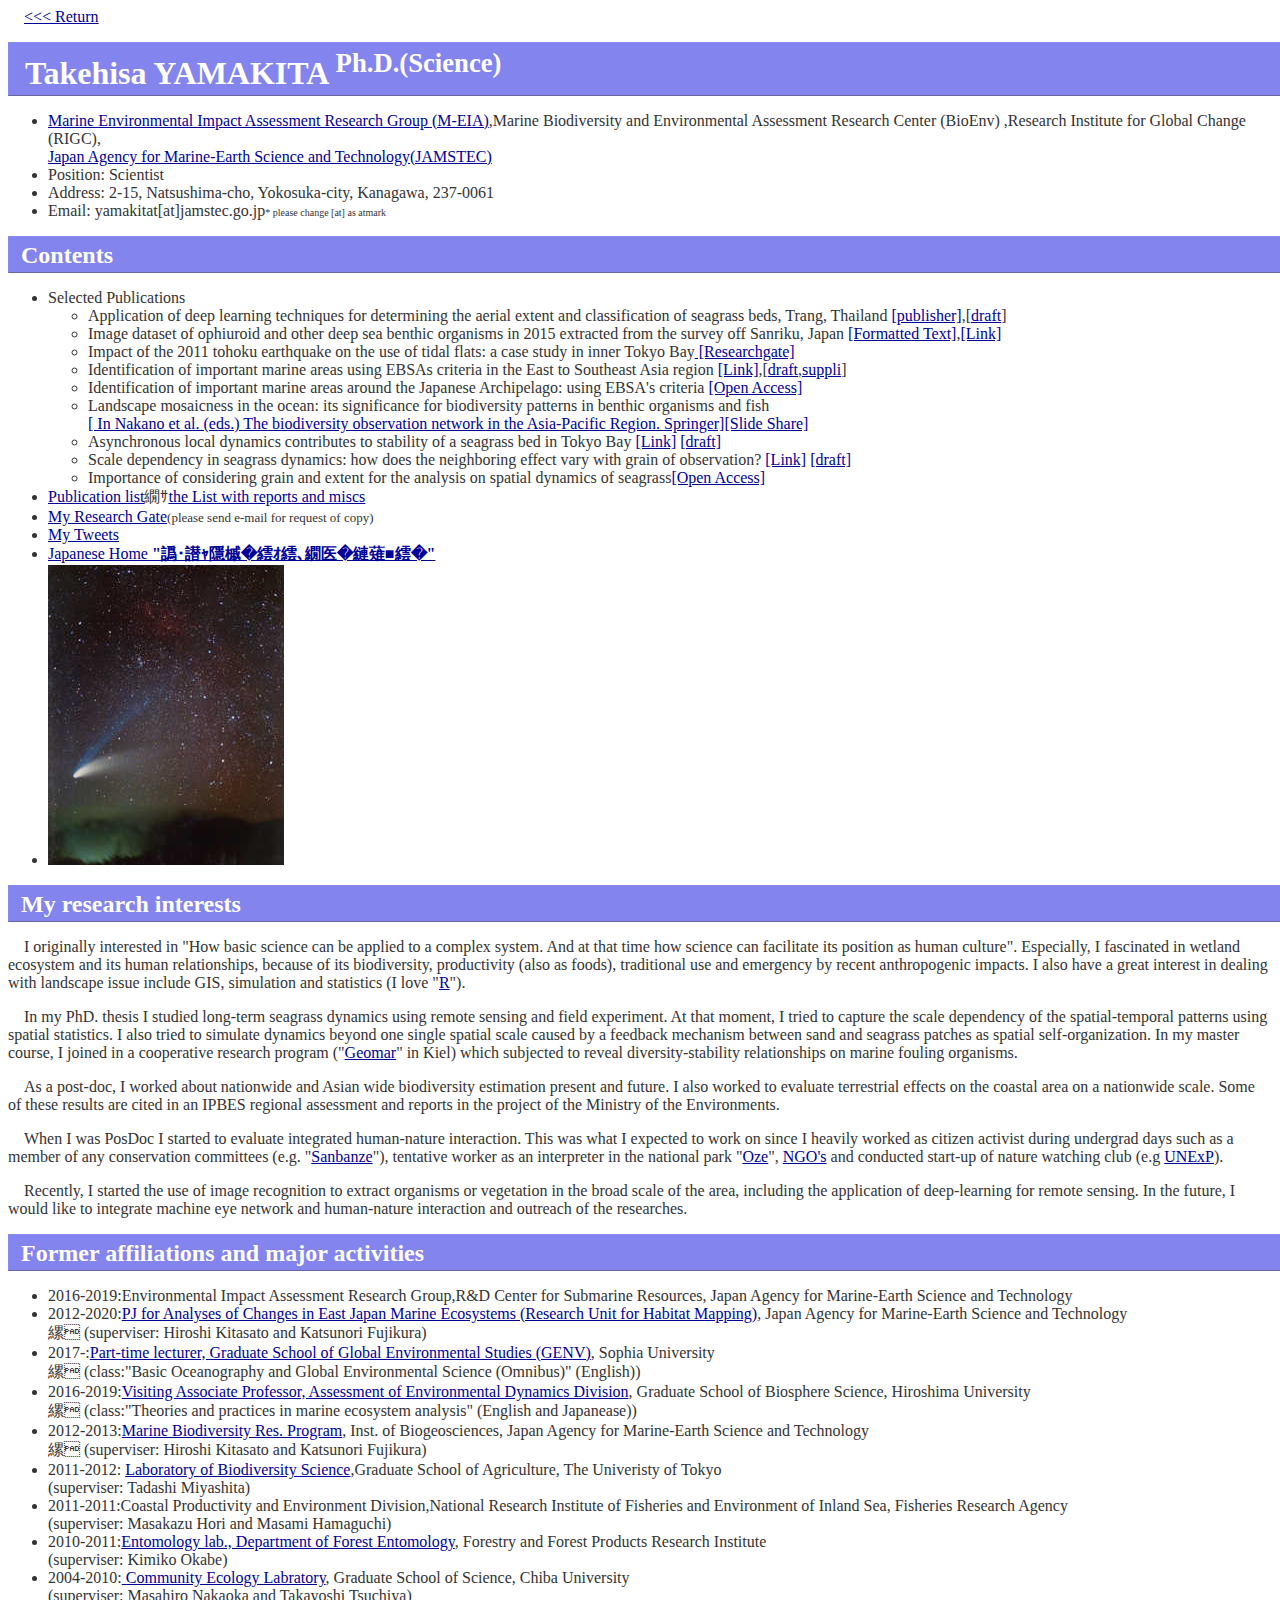
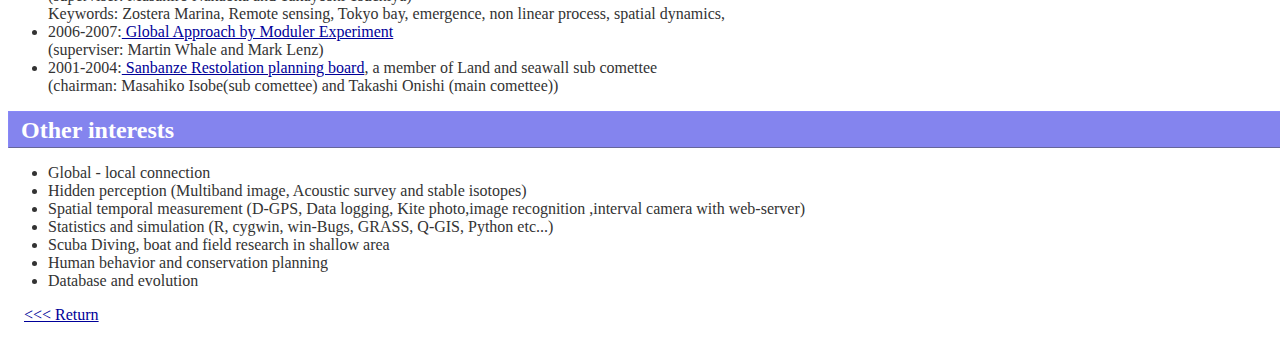
<file: index.html>
<html slick-uniqueid="3">
<head>
<!-- Google tag (gtag.js) -->
<script async src="https://www.googletagmanager.com/gtag/js?id=G-DTGRGFDF5R"></script>
<script>
  window.dataLayer = window.dataLayer || [];
  function gtag(){dataLayer.push(arguments);}
  gtag('js', new Date());

  gtag('config', 'G-DTGRGFDF5R');
</script>	
<meta http-equiv="Content-Type" content="text/html; charset=Shift_JIS">
<title>Takehisa Yamakita</title>
<meta keyword="Zostera Marina, EBSA, Tokyo bay, Marine policy,MPA, spatial dynamics,山北剛久">

<meta content="Takehisa Yamakita" name="Author">
<link rel="stylesheet" href="style.css">

</head>
<body>
        <p><a href="javascript:history.go(-1)"><<< Return</a></p>
        <h1>Takehisa YAMAKITA <sup>Ph.D.(Science)</sup></h1>
        <ul>
            <li><a href="https://www.jamstec.go.jp/bioenv/e/meia/">Marine Environmental Impact Assessment Research Group (M-EIA)</a>,Marine Biodiversity and Environmental Assessment Research Center (BioEnv) ,Research Institute for Global Change (RIGC), 
              <br><a href="https://www.jamstec.go.jp/e/">Japan Agency for Marine-Earth Science and Technology(JAMSTEC)</a></li>
            <li>Position: Scientist</li>
            <li>Address: 2-15, Natsushima-cho, Yokosuka-city, Kanagawa, 237-0061</li>
            <li>Email: yamakitat[at]jamstec.go.jp<font size="1">* please change [at] as atmark</font></li>
        </ul>
        <h2>Contents</h2>
        <ul>
            <li>Selected Publications
            <ul>
             <li>Application of deep learning techniques for determining the aerial extent and classification of seagrass beds, Trang, Thailand <a href="https://www.degruyter.com/view/j/botm">[publisher]</a>,[<a href="http://zostera.web.fc2.com/papers/Yamakita2019BotMar.pdf">draft</a>]</li>
              <li>Image dataset of ophiuroid and other deep sea benthic organisms in 2015 extracted from the survey off Sanriku, Japan 		<a href="https://www.researchgate.net/publication/323368210_Image_dataset_of_ophiuroid_and_other_deep_sea_benthic_organisms_in_2015_extracted_from_the_survey_off_Sanriku_Japan_by_the_research_following_the_Great_East_Japan_Earthquake_2011">[Formatted Text]</a>,<a href="https://link.springer.com/article/10.1007%2Fs11284-018-1571-7">[Link]</a><!-- <a href="http://db.cger.nies.go.jp/JaLTER/ER_DataPapers/archives/2018/ERDP-2018-02/metadata">[Main Text]</a>--> </li>
              <li>Impact of the 2011 tohoku earthquake on the use of tidal flats: a case study in inner Tokyo Bay<a href="https://www.researchgate.net/publication/319058896_Impact_of_the_2011_Tohoku_Earthquake_on_the_Use_of_Tidal_Flats_A_Case_Study_in_Inner_Tokyo_Bay?_iepl%5BviewId%5D=wQYFGghpmlr8d397R3mVTg81&_iepl%5BprofilePublicationItemVariant%5D=default&_iepl%5Bcontexts%5D%5B0%5D=prfpi&_iepl%5BtargetEntityId%5D=PB%3A319058896&_iepl%5BinteractionType%5D=publicationTitle"> [Researchgate]</a></li>
             <li>Identification of important marine areas using EBSAs criteria in the East to Southeast Asia region <a href="http://dx.doi.org/10.1016/j.marpol.2017.03.040">[Link]</a>,[<a href="http://zostera.web.fc2.com/papers/Yamakita2017JMPO_forprint_ss1.pdf">draft</a>,<a href="http://zostera.web.fc2.com/papers/Yamakita2017JMPO_forprint_ss2_supporting.pdf">suppli</a>]</li>
              <li>Identification of important marine areas around the Japanese Archipelago: using EBSA's criteria <a href="http://dx.doi.org/10.1016/j.marpol.2014.07.009">[Open Access]</a></li>
             <li>Landscape mosaicness in the ocean: its significance for biodiversity patterns in benthic organisms and fish <br>
              <a href="http://link.springer.com/chapter/10.1007%2F978-4-431-54783-9_7">[ In Nakano et al. (eds.) The biodiversity observation network in the Asia-Pacific Region. Springer]</a><a href="https://www.slideshare.net/takehisayamakita/landscape-mosaicness-in-the-ocean-its-significance-for-biodiversity-patterns-in-benthic-organisms-and-fish">[Slide Share]</a> </li>
             <li>Asynchronous local dynamics contributes to stability of a seagrass bed in Tokyo Bay 		<a href="http://onlinelibrary.wiley.com/doi/10.1111/j.1600-0587.2010.06490.x/abstract">[Link]</a> <a href="http://zostera.web.fc2.com/papers/Yamakita2010Ecography_Authors_draft.pdf">[draft]</a></li>
             <li>Scale dependency in seagrass dynamics: how does the neighboring effect vary with grain of observation? 		<a href="http://www.springerlink.com/content/d8g532628414597p/?p=07d4be096737492b8730b5f96da1dbae&pi=4">[Link]</a> <a href="http://zostera.web.fc2.com/papers/yamakita2009_populecol_authors_draft.pdf">[draft]</a></li>
             <li>Importance of considering grain and extent for the analysis on spatial dynamics of seagrass<a href="http://www.sciencedirect.com/science/article/pii/S1877042811013619">[Open Access]</a></li>
              </ul>
              </li>
           
       
          <li><a href="https://scholar.google.com/citations?hl=en&user=guviRisAAAAJ&view_op=list_works&sortby=pubdate">Publication list</a>・<a href="https://researchmap.jp/takehisa_yamakita?lang=en">the List with reports and miscs</a></li><!--https://www.mendeley.com/profiles/takehisa-yamakita/publications/ http://www.citeulike.org/user/yamakita/author/Yamakita:T-->
          <li><a href="https://www.researchgate.net/profile/Takehisa_Yamakita/publications">My Research Gate</a><font size=2>(please send e-mail for request of copy)</font> </li>
          <li><a href="https://twitter.com/Yamakita_lab">My Tweets</a></li>
          <li><a href="index_jp.html">Japanese Home <b>"日本語のサイトはこちら"</b> </a></li>
          <li><img alt="Comet" src="./images/comet.jpg"></li>
        </ul>
        <h2>My research interests</h2>
        <p>I originally interested in "How basic science can be applied to a complex system. And at that time how science can facilitate its position as human culture". Especially, I fascinated in wetland ecosystem and its human relationships, because of its biodiversity, productivity (also as foods), traditional use and emergency by recent anthropogenic impacts. I also have a great interest in dealing with landscape issue include GIS, simulation and statistics  (I love "<a href="http://cran.r-project.org/">R</a>").</p>

		<p>In my PhD. thesis I studied long-term seagrass dynamics using remote sensing and field experiment. At that moment, I tried to capture the scale dependency of the spatial-temporal patterns using spatial statistics. I also tried to simulate dynamics beyond one single spatial scale caused by a feedback mechanism between sand and seagrass patches as spatial self-organization. In my master course, I joined in a cooperative research program ("<a href="https://www.geomar.de/en">Geomar</a>" in Kiel)  which subjected to reveal diversity-stability relationships on marine fouling organisms.</p>

		<p>As a post-doc, I worked about nationwide and Asian wide biodiversity estimation present and future. I also worked to evaluate terrestrial effects on the coastal area on a nationwide scale. Some of these results are cited in an IPBES regional assessment and reports in the project of the Ministry of the Environments.</p>

	<p>When I was PosDoc I started to evaluate integrated human-nature interaction. This was what I expected to work on since I heavily worked as citizen activist during undergrad days such as a member of any conservation committees (e.g. "<a href="http://www.pref.chiba.lg.jp/seisaku/sanbanze/sanbanse/sanbanze.html">Sanbanze</a>"), tentative worker as an interpreter in the national park  "<a href="http://www.japanvisitor.com/index.php?cID=357&pID=1408">Oze</a>", <a href="http://www.nacsj.or.jp/english/index.html">NGO's</a>  and conducted start-up of nature watching club (e.g <a href="http://urayasu.main.jp/">UNExP</a>). </p>

      <p>Recently, I started the use of image recognition to extract organisms or vegetation in the broad scale of the area, including the application of deep-learning for remote sensing. In the future, I would like to integrate machine eye network and human-nature interaction and outreach of the researches.</p>
      
        <h2>Former affiliations and major activities</h2>
        <ul>
          <li>2016-2019:Environmental Impact Assessment Research Group,R&D Center for Submarine Resources, Japan Agency for Marine-Earth Science and Technology
             </li>
          <li>2012-2020:<a href="http://www.jamstec.go.jp/teams/e/project.html">PJ for Analyses of Changes in East Japan Marine Ecosystems (Research Unit for Habitat Mapping)</a>,  Japan Agency for Marine-Earth Science and Technology<br>　
            (superviser: Hiroshi Kitasato and Katsunori Fujikura)
             </li>
          <li>2017-:<a href="https://www.sophia.ac.jp/eng/program/graduate_p/G_GEnv.html">Part-time lecturer, Graduate School of Global Environmental Studies (GENV)</a>, Sophia University <br>　
            (class:"Basic Oceanography and Global Environmental Science (Omnibus)" (English))
             </li>
          <li>2016-2019:<a href="https://www.hiroshima-u.ac.jp/en/gsbs/graduateschool/environmental/monitoring_and_assessment_of_marine_ecosystem">Visiting Associate Professor, Assessment of Environmental Dynamics Division</a>, Graduate School of Biosphere Science, Hiroshima University<br>　
            (class:"Theories and practices in marine ecosystem analysis" (English and Japanease))
             </li>
          <li>2012-2013:<a href="http://www.jamstec.go.jp/bdive/j/">Marine Biodiversity Res. Program</a>, Inst. of Biogeosciences, Japan Agency for Marine-Earth Science and Technology<br>　
            (superviser: Hiroshi Kitasato and Katsunori Fujikura)
             </li>
          <li>2011-2012: <a href="http://www.biodiversity.es.a.u-tokyo.ac.jp/">Laboratory of Biodiversity Science</a>,Graduate School of Agriculture, The Univeristy of Tokyo<br>
            (superviser: Tadashi Miyashita)</li>
            <li>2011-2011:Coastal Productivity and Environment Division,National Research Institute of Fisheries and Environment of Inland Sea, Fisheries Research Agency<br>
            (superviser: Masakazu Hori and Masami Hamaguchi)</li>
          <li>2010-2011:<a href="http://www.ffpri.affrc.go.jp/research/dept/07for-entom/">Entomology lab., Department of Forest Entomology</a>, Forestry and Forest Products Research Institute<br>
            (superviser: Kimiko Okabe)</li>
            <li>2004-2010:<a href="http://www.fsc.hokudai.ac.jp/nakaoka/"> 	Community Ecology Labratory</a>, Graduate School of Science, Chiba University<br>
            (superviser: Masahiro Nakaoka and Takayoshi Tsuchiya)<br> <!--http://life.s.chiba-u.jp/nakaoka/-->
            Keywords: Zostera Marina, Remote sensing, Tokyo bay, emergence, non linear process, spatial dynamics,</li>
            <li>2006-2007:<a href="http://www.geomar.de/en/research/fb3/fb3-eoe/fb3-eoe-b/game/"> 	Global Approach by Moduler Experiment</a><br><!--http://www.ifm-geomar.de/index.php?id=game&L=1-->
            (superviser: Martin Whale and Mark Lenz)</li>
            <li>2001-2004:<a href="https://www.pref.chiba.lg.jp/kansei/sanbanze/index.html"> 	Sanbanze Restolation planning board</a>, a member of Land and seawall sub comettee<br>
            (chairman: Masahiko Isobe(sub comettee) and Takashi Onishi (main comettee))</li><!--http://www.pref.chiba.lg.jp/kansei/sanbanze/sanbanse/ http://www.pref.chiba.lg.jp/seisaku/sanbanze/sanbanse/sanbanze.html-->
        </ul>
        <h2>Other interests</h2>
        <ul>
            <li>Global - local connection</li>
            <li>Hidden perception (Multiband image, Acoustic survey and stable isotopes)</li>
            <li>Spatial temporal measurement (D-GPS, Data logging, Kite photo,image recognition ,interval camera with web-server)</li>
            <li>Statistics and simulation (R, cygwin, win-Bugs, GRASS, Q-GIS, Python etc...)</li>
            <li>Scuba Diving, boat and field research in shallow area</li>
            <li>Human behavior and conservation planning</li>
            <li>Database and evolution</li>
        </ul>
      
        <p><a href="javascript:history.go(-1)"><<< Return</a></p>
   



</body></html>
</file>
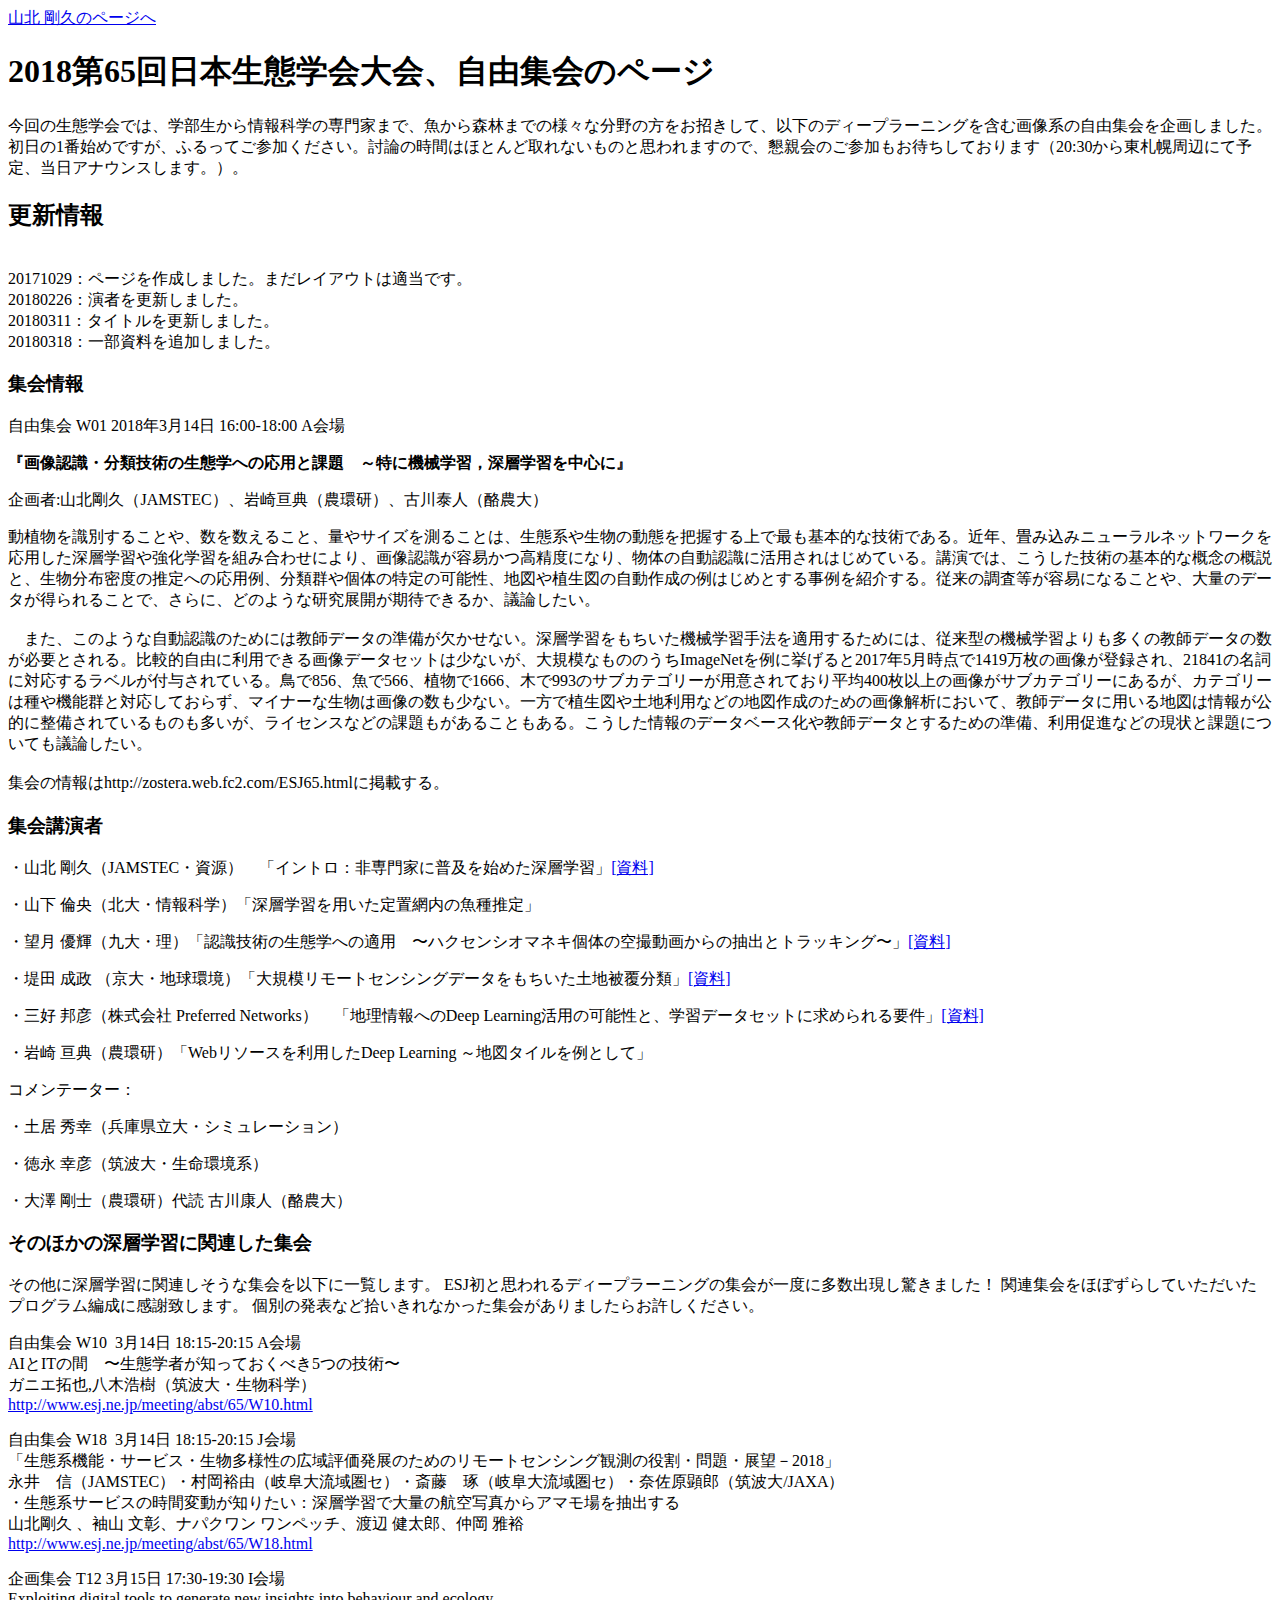
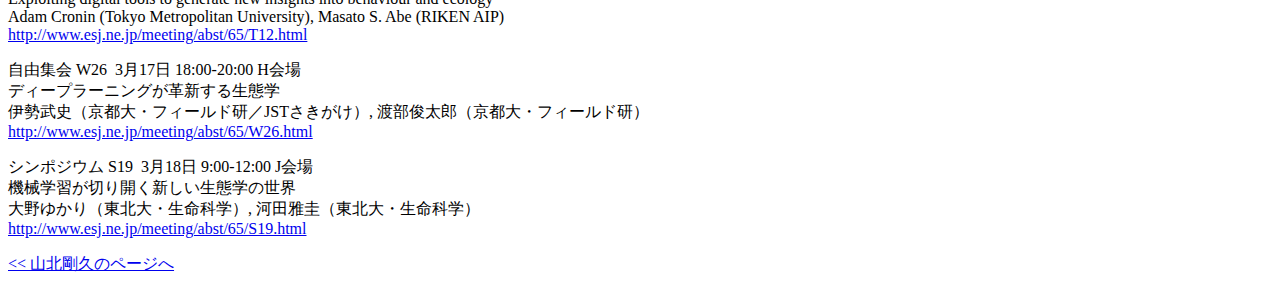
<file: ESJ65.html>
<html slick-uniqueid="3"><head><meta http-equiv="Content-Type" content="text/html; charset=UTF-8">
  <title>2018第65回日本生態学会大会、自由集会 画像認識・分類技術の生態学への応用と課題　のページ</title>
<meta keyword="日本生態学会, 画像認識, 機械学習, 深層学習, AI, ディープラーニング, リモートセンシング">

<meta content="山北剛久" name="Author">
<link rel="stylesheet" href="http://zostera.web.fc2.com/style.css">

    </head>
    <body>
<p><a href="index_jp.html">山北 剛久のページへ</a></p>

      <h1>2018第65回日本生態学会大会、自由集会のページ</h1>

      今回の生態学会では、学部生から情報科学の専門家まで、魚から森林までの様々な分野の方をお招きして、以下のディープラーニングを含む画像系の自由集会を企画しました。初日の1番始めですが、ふるってご参加ください。討論の時間はほとんど取れないものと思われますので、懇親会のご参加もお待ちしております（20:30から東札幌周辺にて予定、当日アナウンスします。）。
      <h2>更新情報</h2>
<p>
<br/>
20171029：ページを作成しました。まだレイアウトは適当です。<br />
20180226：演者を更新しました。<br />
20180311：タイトルを更新しました。<br />
20180318：一部資料を追加しました。<br />
</p>
<p></p>

      <h3>集会情報</h3>
<p>自由集会 W01 2018年3月14日 16:00-18:00 A会場</p>
<p><b> 『画像認識・分類技術の生態学への応用と課題　～特に機械学習，深層学習を中心に』 </b></p>
<p>企画者:山北剛久（JAMSTEC）、岩崎亘典（農環研）、古川泰人（酪農大）</p>
<p>動植物を識別することや、数を数えること、量やサイズを測ることは、生態系や生物の動態を把握する上で最も基本的な技術である。近年、畳み込みニューラルネットワークを応用した深層学習や強化学習を組み合わせにより、画像認識が容易かつ高精度になり、物体の自動認識に活用されはじめている。講演では、こうした技術の基本的な概念の概説と、生物分布密度の推定への応用例、分類群や個体の特定の可能性、地図や植生図の自動作成の例はじめとする事例を紹介する。従来の調査等が容易になることや、大量のデータが得られることで、さらに、どのような研究展開が期待できるか、議論したい。<br /><br />　また、このような自動認識のためには教師データの準備が欠かせない。深層学習をもちいた機械学習手法を適用するためには、従来型の機械学習よりも多くの教師データの数が必要とされる。比較的自由に利用できる画像データセットは少ないが、大規模なもののうちImageNetを例に挙げると2017年5月時点で1419万枚の画像が登録され、21841の名詞に対応するラベルが付与されている。鳥で856、魚で566、植物で1666、木で993のサブカテゴリーが用意されており平均400枚以上の画像がサブカテゴリーにあるが、カテゴリーは種や機能群と対応しておらず、マイナーな生物は画像の数も少ない。一方で植生図や土地利用などの地図作成のための画像解析において、教師データに用いる地図は情報が公的に整備されているものも多いが、ライセンスなどの課題もがあることもある。こうした情報のデータベース化や教師データとするための準備、利用促進などの現状と課題についても議論したい。<br /><br />集会の情報はhttp://zostera.web.fc2.com/ESJ65.htmlに掲載する。</p>

      <div class="frameForm">

  <h3>集会講演者</h3>
<p></p>
<p>・山北 剛久（JAMSTEC・資源）　「イントロ：非専門家に普及を始めた深層学習」<a href="http://urayasu.main.jp/temp/201803ESJ_Yamakita_1.pdf">[資料]</a></p>
<p>・山下 倫央（北大・情報科学）「深層学習を用いた定置網内の魚種推定」</p>
<p>・望月 優輝（九大・理）「認識技術の生態学への適用　〜ハクセンシオマネキ個体の空撮動画からの抽出とトラッキング〜」<a href="http://urayasu.main.jp/temp/201803ESJ_mochizuki.pdf">[資料]</a></p>
<p>・堤田 成政 （京大・地球環境）「大規模リモートセンシングデータをもちいた土地被覆分類」<a href="https://speakerdeck.com/narut/201803sheng-tai-xue-hui-shan-bei-ji-hui">[資料]</a></p>
<p>・三好 邦彦（株式会社 Preferred Networks）　「地理情報へのDeep Learning活用の可能性と、学習データセットに求められる要件」<a href="https://www.slideshare.net/colspan/the-65-th-annual-meeting-of-the-ecological-society-of-japan-workshop-01-miyoshi/">[資料]</a></p>
<p>・岩崎 亘典（農環研）「Webリソースを利用したDeep Learning ～地図タイルを例として」</p>
<p></p>
<p>コメンテーター：</p>
<p>・土居 秀幸（兵庫県立大・シミュレーション）</p>
<p>・徳永 幸彦（筑波大・生命環境系）</p>
<p>・大澤 剛士（農環研）代読 古川康人（酪農大） </p>
<p></p>
  

        <h3>そのほかの深層学習に関連した集会</h3>
<p>
  
その他に深層学習に関連しそうな集会を以下に一覧します。
ESJ初と思われるディープラーニングの集会が一度に多数出現し驚きました！
関連集会をほぼずらしていただいたプログラム編成に感謝致します。
個別の発表など拾いきれなかった集会がありましたらお許しください。
        </p>
        
<p>自由集会 W10 &nbsp;3月14日 18:15-20:15 A会場<br/>
AIとITの間　〜生態学者が知っておくべき5つの技術〜<br/>
ガニエ拓也,八木浩樹（筑波大・生物科学）<br/>
<a href="http://www.esj.ne.jp/meeting/abst/65/W10.html">http://www.esj.ne.jp/meeting/abst/65/W10.html</a></p>

        <p></p>
<p>自由集会 W18 &nbsp;3月14日 18:15-20:15 J会場<br/>
「生態系機能・サービス・生物多様性の広域評価発展のためのリモートセンシング観測の役割・問題・展望－2018」<br/>
永井　信（JAMSTEC）・村岡裕由（岐阜大流域圏セ）・斎藤　琢（岐阜大流域圏セ）・奈佐原顕郎（筑波大/JAXA）<br/>
・生態系サービスの時間変動が知りたい：深層学習で大量の航空写真からアマモ場を抽出する<br/>
  山北剛久 、袖山 文彰、ナパクワン ワンペッチ、渡辺 健太郎、仲岡 雅裕<br/>
<a href="http://www.esj.ne.jp/meeting/abst/65/W18.html">http://www.esj.ne.jp/meeting/abst/65/W18.html</a></p>

                <p></p>
<p>企画集会 T12  3月15日 17:30-19:30 I会場<br/>
Exploiting digital tools to generate new insights into behaviour and ecology<br/>
Adam Cronin (Tokyo Metropolitan University), Masato S. Abe (RIKEN AIP)        <br/>
<a href="http://www.esj.ne.jp/meeting/abst/65/T12.html">http://www.esj.ne.jp/meeting/abst/65/T12.html</a></p>
        
        <p></p>
<p>自由集会 W26 &nbsp;3月17日 18:00-20:00 H会場<br/>
ディープラーニングが革新する生態学<br/>
伊勢武史（京都大・フィールド研／JSTさきがけ）, 渡部俊太郎（京都大・フィールド研）<br/>
<a href="http://www.esj.ne.jp/meeting/abst/65/W26.html">http://www.esj.ne.jp/meeting/abst/65/W26.html</a></p>

        <p></p>
<p>シンポジウム S19 &nbsp;3月18日 9:00-12:00 J会場<br/>
機械学習が切り開く新しい生態学の世界<br/>
大野ゆかり（東北大・生命科学）, 河田雅圭（東北大・生命科学）<br/>
<a href="http://www.esj.ne.jp/meeting/abst/65/S19.html">http://www.esj.ne.jp/meeting/abst/65/S19.html</a></p>
<p></p>

        <p></p>
        <p></p>
        
        
<p><a href="index_jp.html">&lt;&lt; 山北剛久のページへ</a></p>
<p></p>
</div>
</body></html>
</file>
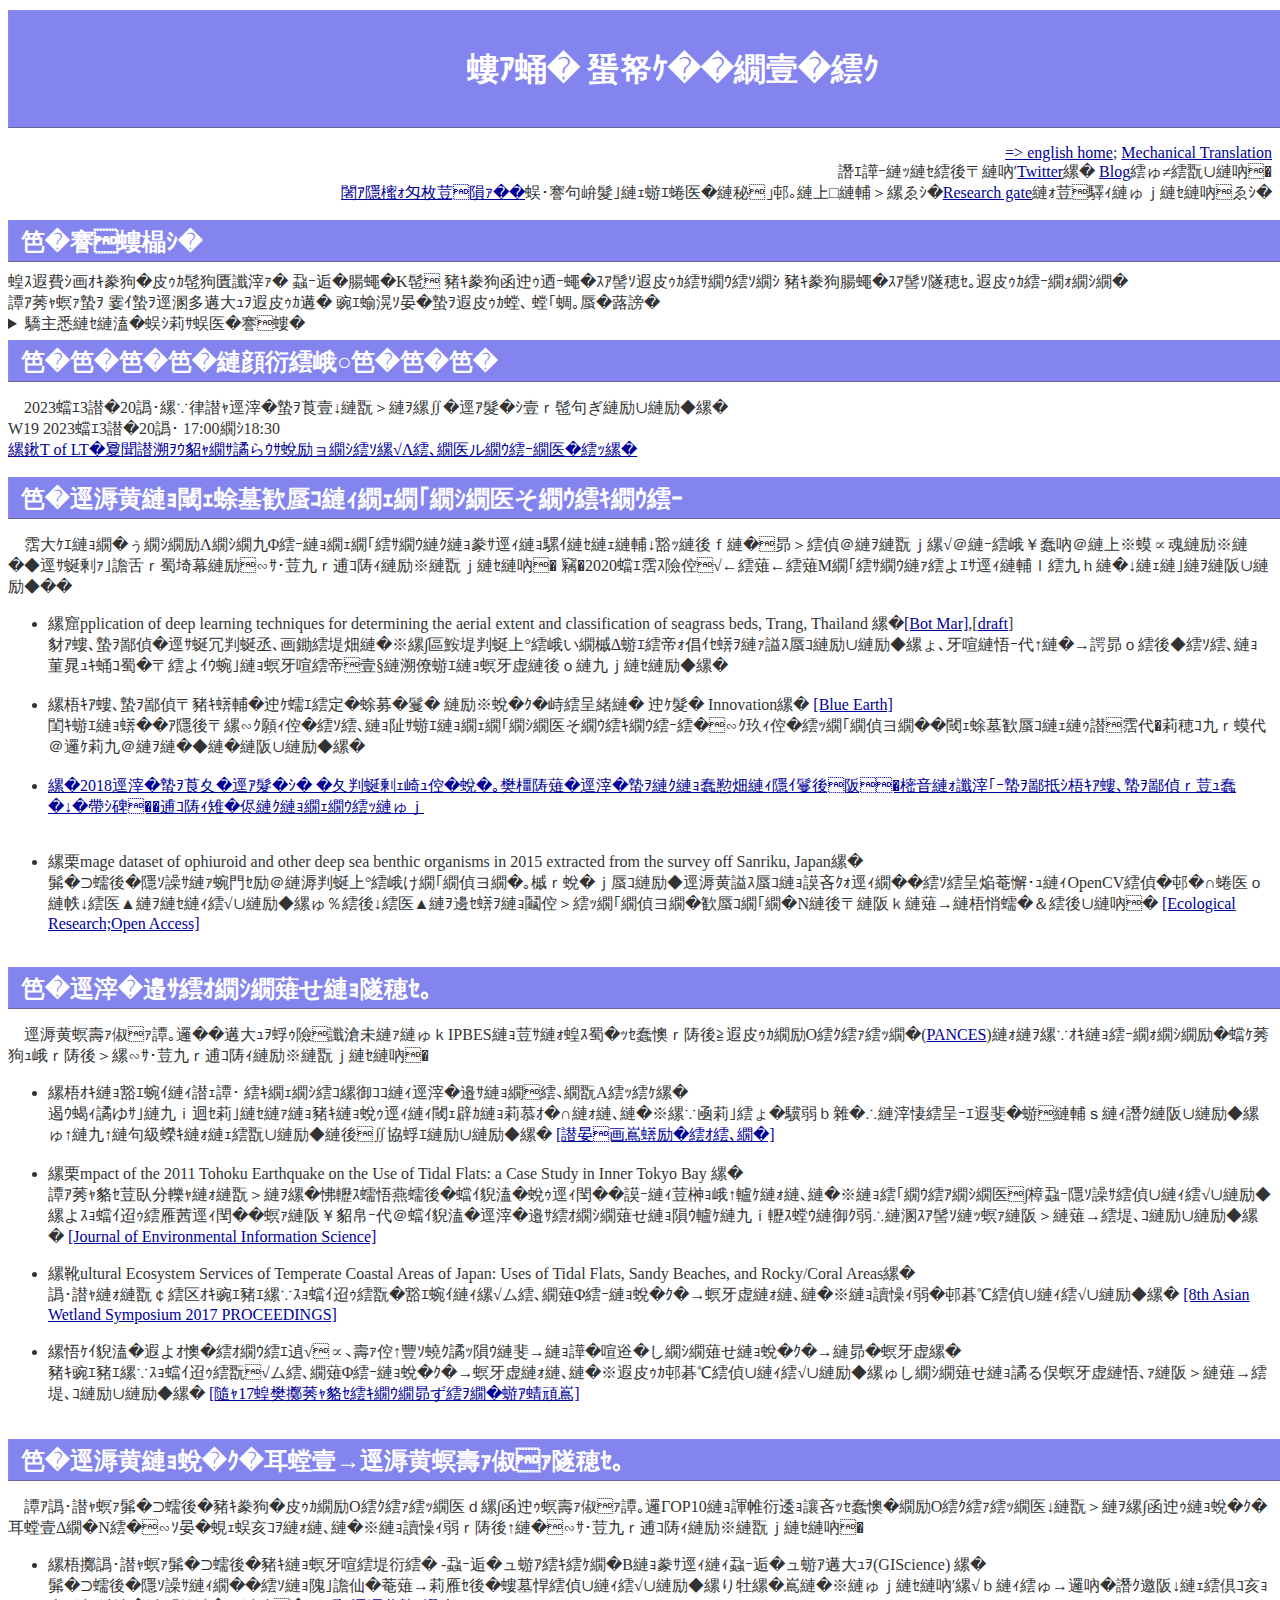
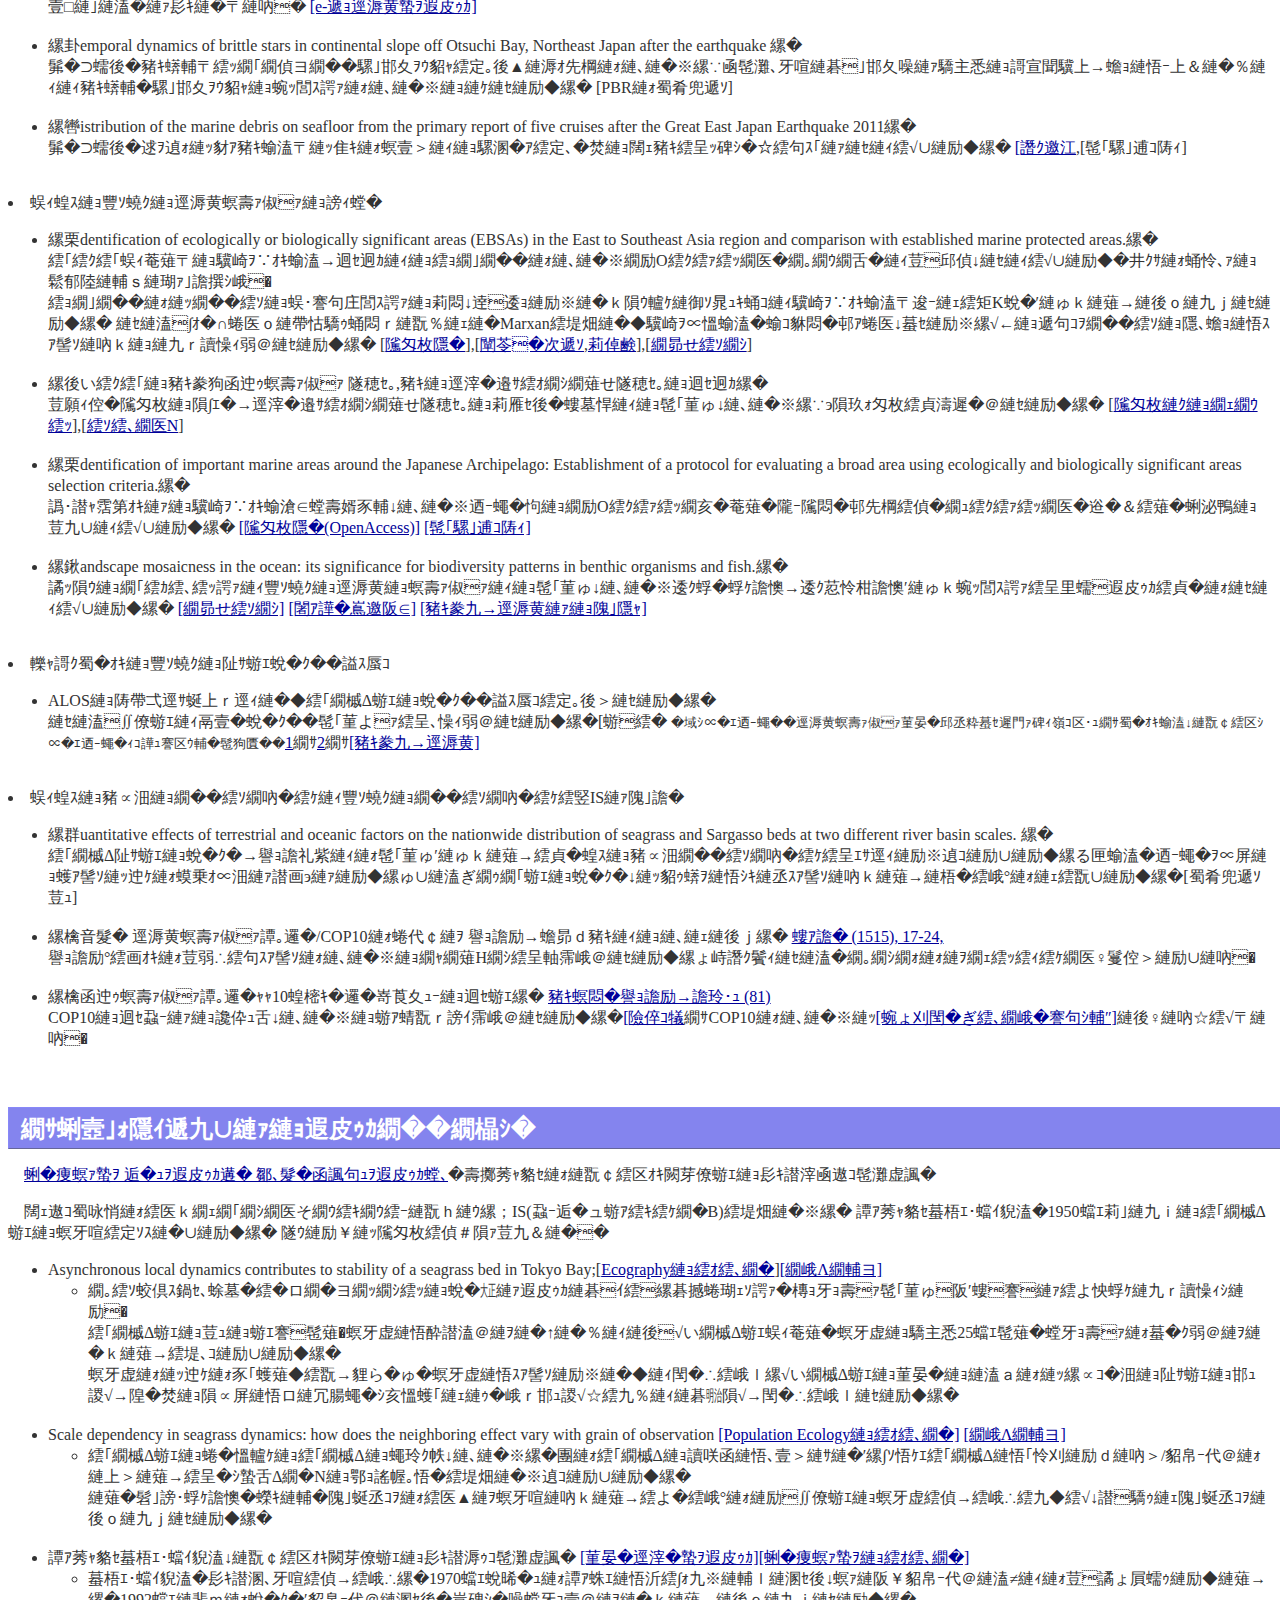
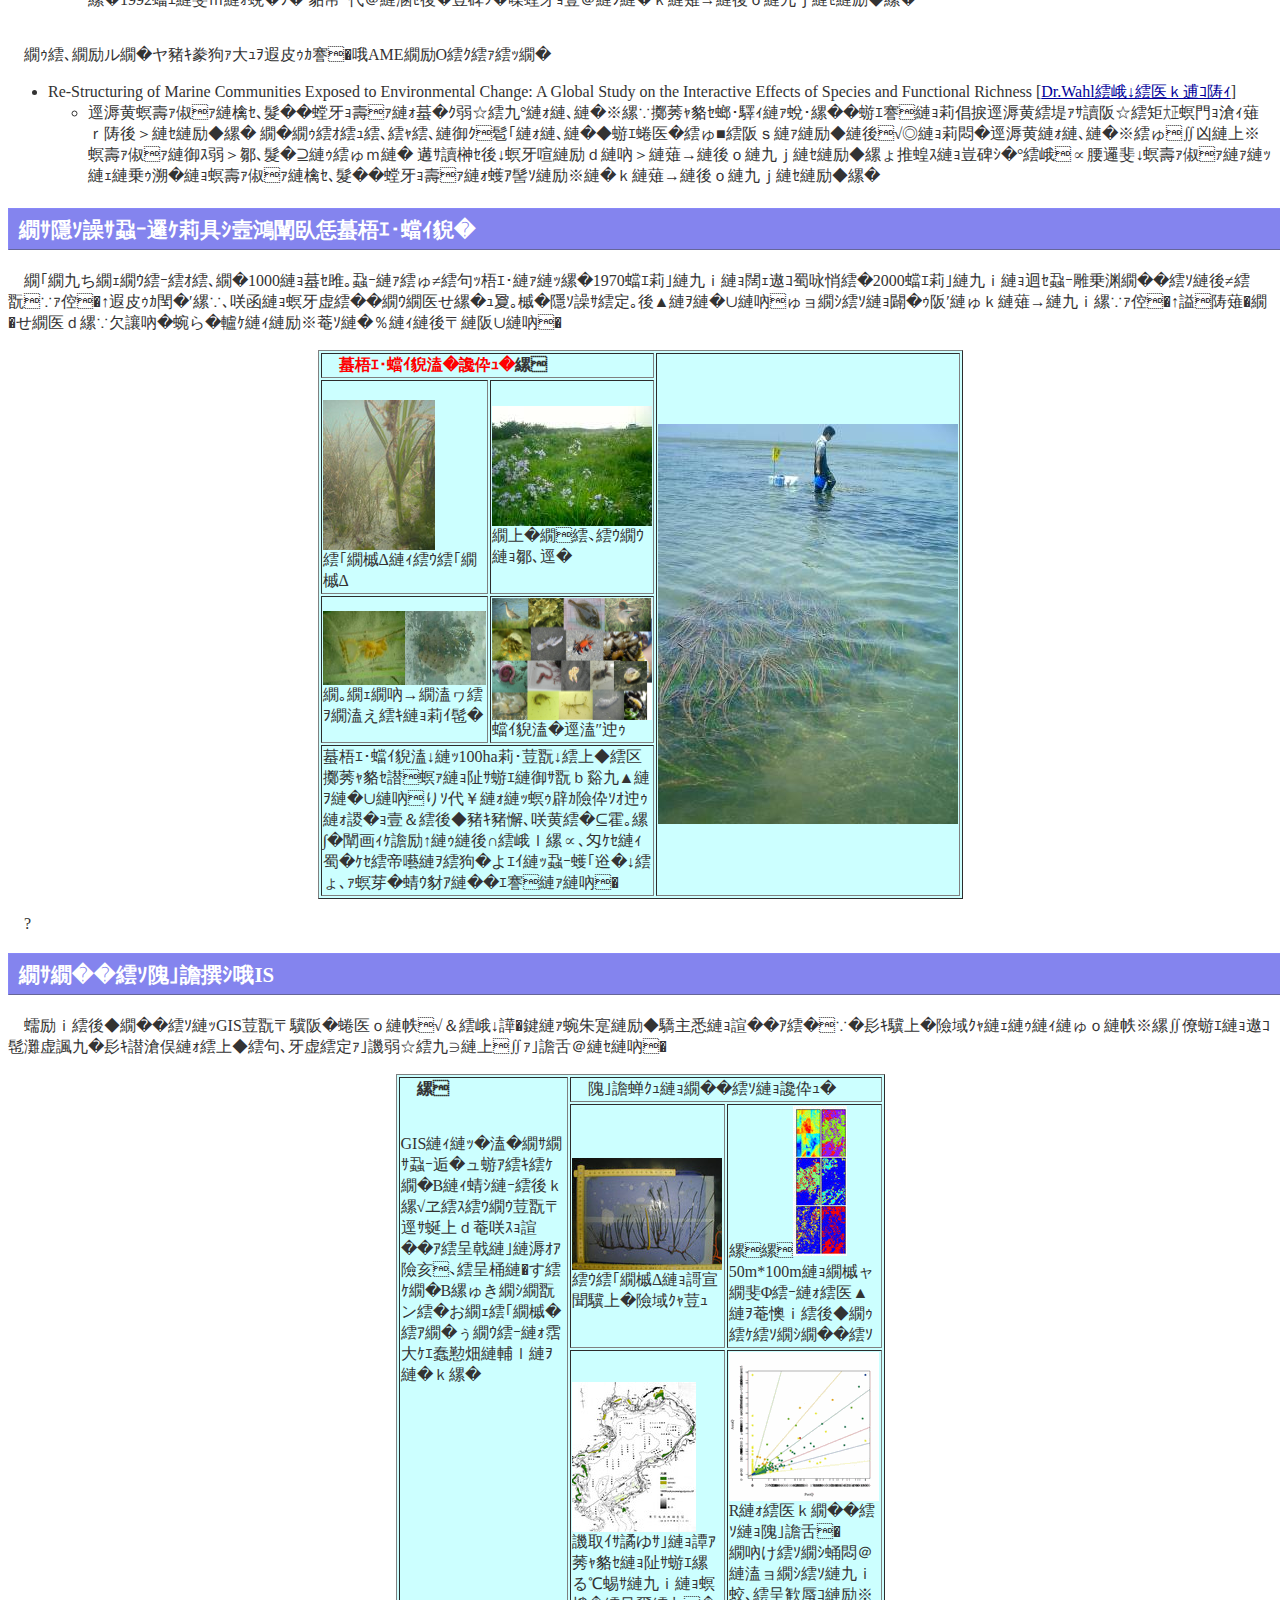
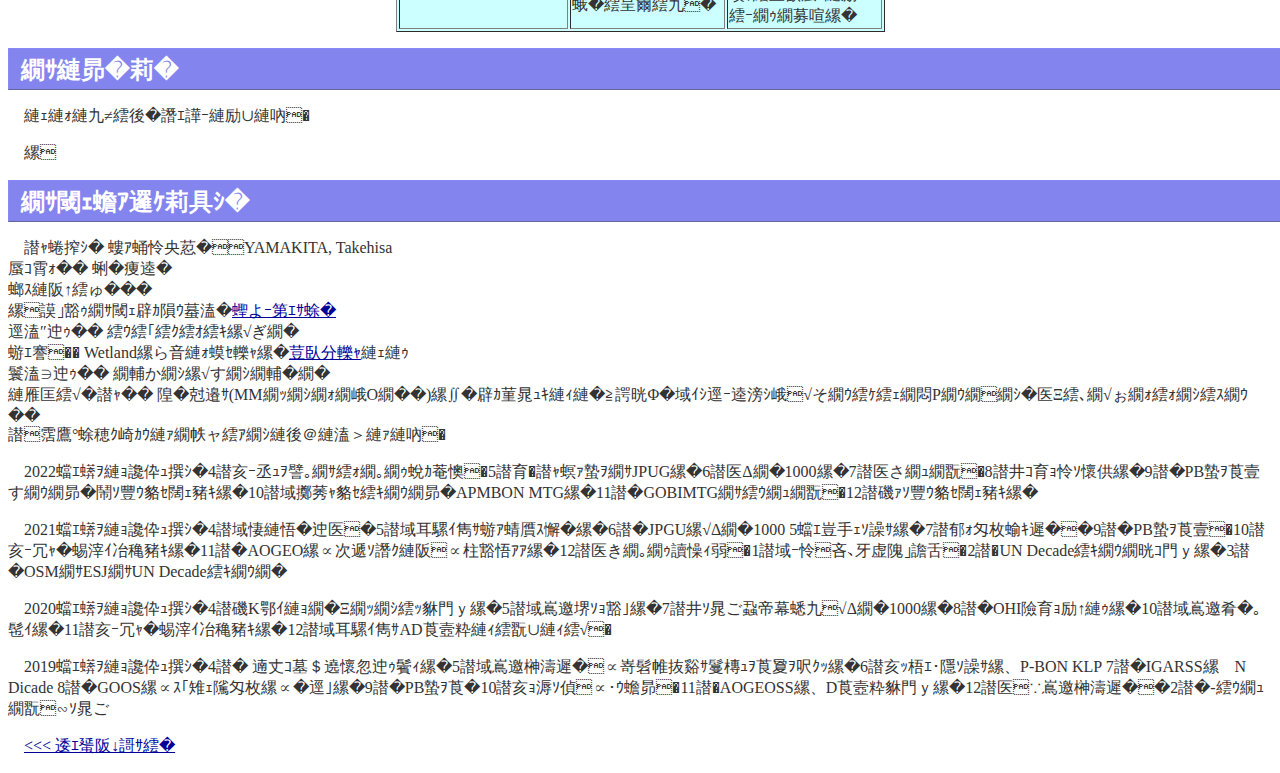
<file: index_jp.html>
<html slick-uniqueid="3">
<head>
<!-- Google tag (gtag.js) -->
<script async src="https://www.googletagmanager.com/gtag/js?id=G-DTGRGFDF5R"></script>
<script>
  window.dataLayer = window.dataLayer || [];
  function gtag(){dataLayer.push(arguments);}
  gtag('js', new Date());

  gtag('config', 'G-DTGRGFDF5R');
</script>       
       
<meta http-equiv="Content-Type" content="text/html; charset=Shift_JIS">
<title>山北剛久のページ</title>
<meta keyword="Zostera Marina, Remote sensing, Tokyo bay, emergence, 重要海域, spatial dynamics,山北剛久">

<meta content="山北剛久" name="Author">
<link rel="stylesheet" href="style.css">

</head>
    <body>
        <h1>
        <p align="center"><b>山北 剛久のページ</b></p>
        </h1>
        <p align="right"><a href="index.html">=> english home</a>;
       <a href="https://translate.google.com/translate?hl=ja&sl=ja&tl=en&u=https%3A%2F%2Fyamakita3.github.io%2Findex_jp.html"> Mechanical Translation</a>
        <br>
      更新はまれですが<a href="https://twitter.com/Yamakita_lab">Twitter</a>、 <a href="https://yamakita.hatenablog.com/">Blog</a>もあります。

          <br><a href="https://scholar.google.com/citations?hl=en&user=guviRisAAAAJ&view_op=list_works&sortby=pubdate">英語論文一覧：</a>入手困難な場合はご連絡ください。（<a href="https://www.researchgate.net/profile/Takehisa_Yamakita/contributions">Research gate</a>に一部あります。）</p>

      <h2>■所属：</h2>
      国研）海洋研究開発機構 地球環境部門 海洋生物環境影響研究センター 海洋環境影響評価研究グループ<br>
      東京大学 農学生命科学研究科 水域保全学研究室 客員准教授 <br>
       
       <details> <summary>過去または兼任先の所属</summary>
       海洋研究開発機構 海底資源研究開発センター 環境影響評価研究グループ,<br>
       広島大学 大学院 生物圏科学研究科 環境循環系制御学専攻 客員准教授、<br>
       上智大学 大学院 地球環境学研究科 非常勤講師、<br>
       海洋研究開発機構 生物多様性分野、<br>
       水産総合研究センター　瀬戸内海水産研究所　環境動態グループ 研究支援職員、<br>
       東京大学 農学生命科学研究科 生物多様性科学研究室 特任研究員、<br>
       森林総合研究所 昆虫生態研究室 非常勤研究員、<br>
       学振特別研究員、千葉大学 学生<br>
      </details>
      
        <h2>■■■■お知らせ■■■</h2>
      <p>2023年3月20日、日本生態学会において、自由集会を開催しました。<br>
        W19 2023年3月20日 17:00ー18:30<br>
<a href=https://yamakita3.github.io/ESJ70.html>
  「LT of LT：長期観測・時系列データ、ライトニングトーク」</a></p>
      
        <h2>■生物の自動抽出とリモートセンシング</h2>
      <p>近年のディープラーニングのリモセンへの活用の進まなさに歯がゆい思いをしており、しばらく忙しくて封印していた画像解析を再開し、以下を発表しております。
      →2020年追記、どんどんリモセンでも活用されるようになってきました！</p>
      <ul>
      <li>「Application of deep learning techniques for determining the aerial extent and classification of seagrass beds, Trang, Thailand 」<a href="https://www.degruyter.com/view/j/botm">[Bot Mar]</a>,[<a href="http://zostera.web.fc2.com/papers/Yamakita2019BotMar.pdf">draft</a>]
          <br>深層学習の画像画像変換を用いて、白黒画像からアマモ場を高精度で抽出しました。変化が少ないと思われたタイの保護区内でも河口の変化を通じた藻場の変動がわかりました。
        </li><br>
        <li>「深層学習で海底の特徴を自動分類 して分布図を描く 特集 Innovation」
          <a href="http://www.godac.jamstec.go.jp/catalog/doc_catalog/metadataDisp/be155_all">[Blue Earth]</a>
          <br> 職場の広報誌で、上記のタイの藻場のリモートセンシングや、下記のクモヒトデの自動抽出など最近の仕事を少し紹介していただきました。
        </li><br>
        <li><a href="ESJ65.html">「2018生態学会自由集会 ：画像認識・分類技術の生態学への応用と課題」　～特に機械学習，深層学習を中心に；演者の発表資料へのリンクあり</a></p>
        </li><br>
       <li>「Image dataset of ophiuroid and other deep sea benthic organisms in 2015 extracted from the survey off Sanriku, Japan」
         <br>震災後の調査で取得した画像からクモヒトデ類を切り出した生物抽出の教師用データを手作業とOpenCVをの組み合わせによってまとめました。これによって精度の高いクモヒトデ抽出モデルができることが期待されます。
         <a href="https://link.springer.com/article/10.1007%2Fs11284-018-1571-7">[Ecological Research;Open Access]</a> 
            </li> <br>
      </ul>
          
        <h2>■生態系サービスの評価</h2>
<p>生物多様性条約の科学助言機関であるIPBESの主に国内対応を行う研究プロジェクト(<a href="http://pances.net/top/">PANCES</a>)にて、海のグループの幹事等を行い、以下を発表しております。</p>
<ul>
              <li>「海の歴史と未来 シリーズ「人と生態系のダイナミクス」
             <br>石器時代から現代までの海の利用と自然の仕組みについて、時代も分野も超えた本を水研の堀さんと書きました。なかなか勉強になりましたが、苦労しました。
              <a href="https://www.asakura.co.jp/books/isbn/978-4-254-18544-7/"> [朝倉書店のサイト]</a>
             </li><br>
              <li>「Impact of the 2011 Tohoku Earthquake on the Use of Tidal Flats: a Case Study in Inner Tokyo Bay 」
             <br>東京湾三番瀬において、震災後前後の干潟の利用者の数と不安な点についてのアンケート、現地調査をまとめました。潮干狩り利用者は大きく減少し干潟の生態系サービスの観点から災害が与えた影響は大きいことを示しました。
              <a href="https://www.jstage.jst.go.jp/article/ceispapersen/2017/1/2017_25/_article/-char/ja/"> [Journal of Environmental Information Science]</a>
             </li><br>
              <li>「Cultural Ecosystem Services of Temperate Coastal Areas of Japan: Uses of Tidal Flats, Sandy Beaches, and Rocky/Coral Areas」
             <br>日本における海水浴、潮干狩りの歴史と、ダイビングの分布と変動についての検討の経過をまとめました。
              <a href="https://1drv.ms/b/s!Al9B5-yD39C5i3qqaHh-jlMDtkP_"> [8th Asian Wetland Symposium 2017 PROCEEDINGS]</a>
             </li><br>
             <li>「干潟・砂浜・サンゴ礁、多様な沿岸景観ごとの文化的サービスの分布とその変動」
             <br>海水浴、潮干狩り、ダイビングの分布と変動について研究経過をまとめました。サービスの時間変動が大きいことを示しました。
              <a href="http://www.ysk.nilim.go.jp/kakubu/engan/kaiyou/kenkyu/tokyo170403/tokyo17th.pdf"> [第17回東京湾シンポジウム報告書]</a>
             </li><br>
</ul>              

        <h2> ■生物の分布推定と生物多様性評価</h2>
<p>東日本大震災後の海洋研究プロジェクトや、生物多様性条約COP10の愛知目標対応のプロジェクトにおいて、生物の分布推定モデルや、保全優先度についての検討を行ない、以下を発表しております。</p>
<ul>
             <li>「東日本大震災後の海の変化を知る -地理情報システムの活用と地理情報科学(GIScience) 」
             <br>震災後の調査とデータの解析全体と今後の展望をまとめました。色々書いてありますが、もともと紙の書籍になる予定だったので長いです。
              <a href="http://www.speciesbiology.org/eShuseibutsu/evol2/front.html"> [e-種生物学研究]</a>
             </li><br>
             <li>「Temporal dynamics of brittle stars in continental slope off Otsuchi Bay, Northeast Japan after the earthquake 」
             <br>震災後の海底でクモヒトデの連続観測を行った結果について、時間変化が連続的で過去の成長量と差が小さいことと海底の連続観測の可能性についてのべました。
             [PBRに再投稿]
             </li><br>
              <li>「Distribution of the marine debris on seafloor from the primary report of five cruises after the Great East Japan Earthquake 2011」
             <br>震災後の瓦礫は深海域では谷に多いとの速報を複数の航海を比較する形でまとめました。
             <a href="http://www.springer.com/earth+sciences+and+geography/oceanography/book/978-3-319-13877-0">[書籍]</a>,[関連発表]
             </li>
            </ul><br>

          <li>全国の沿岸の生物多様性の推定</li>
            <ul>
             <li>「Identification of ecologically or biologically significant areas (EBSAs) in the East to Southeast Asia region and comparison with established marine protected areas.」
             <br>アジア全体での重要海域と現状とのギャップについてプロジェクトのメンバーと一緒にまとめました（主に北大の須藤さんが解析）。
             <br>ギャップにはデータの入手可能性の他に着目している観点が保護区と重要海域で異なる部分があることがわかりました。
               また、組み合わせ最適化をおこなうMarxanを用いた重要地域の基準の統合に対して、どの程度データの誤差が影響するのかを検討しました。
               [<a href="http://dx.doi.org/10.1016/j.marpol.2017.03.040">論文誌</a>],[<a href="http://zostera.web.fc2.com/papers/Yamakita2017JMPO_forprint_ss1.pdf">著者原稿</a>,<a href="http://zostera.web.fc2.com/papers/Yamakita2017JMPO_forprint_ss2_supporting.pdf">付録</a>],[<a href="images/WCMB2014_Uchifune_ty2.jpg">ポスター</a>]
             </li><br>

             <li>「アジアの海洋生物多様性 評価,海の生態系サービス評価の現状」
             <br>上記の論文の要約と生態系サービス評価の今後の展望との関係について、意見論文を執筆しました。
               [<a href="https://www.jstage.jst.go.jp/article/arp/36/1/36_25/_pdf">論文へのリンク</a>],[<a href="https://ci.nii.ac.jp/naid/40021255685/">タイトル</a>]
             </li><br>
              
              
              <li>「Identification of important marine areas around the Japanese Archipelago: Establishment of a protocol for evaluating a broad area using ecologically and biologically significant areas selection criteria.」
             <br>日本近海での重要海域選定方法について環境省のプロジェクト全体の議論の結果をプロジェクトの皆さんの協力の下まとめました。
             <a href="http://dx.doi.org/10.1016/j.marpol.2014.07.009">[論文誌(OpenAccess)]</a>
               <a href="http://www.slideshare.net/takehisayamakita/ss-52409287">[関連発表]</a>
               
             </li><br>
             <li>「Landscape mosaicness in the ocean: its significance for biodiversity patterns in benthic organisms and fish.」
             <br>景観のモザイク性と沿岸の生物の多様性との関係について相加効果と相乗効果がある可能性を既往研究を元にまとめました。
               
             <a href="images/20131107PB_poster_3k70_R.jpg">[ポスター]</a>
             <a href="http://link.springer.com/chapter/10.1007%2F978-4-431-54783-9_7">[英文書籍へ]</a>
               <a href="http://aquabiology.blog93.fc2.com/blog-entry-196.html">[海洋と生物での解説]</a>
             </li>
            </ul><br>

            <li>瀬戸内海の沿岸の藻場分布の抽出</li>
            <ul>
             <li>ALOSの衛星画像を用いたアマモ場の分布の抽出を行いました。
             <br>また、藻場と魚の分布の関係性を検討しました。[堀ら <font size=2>（漁場環境・生物多様性保全総合対策委託事業・内海域における漁場環境診断手法の開発）</font><a href="http://www.maff.go.jp/j/budget/yosan_kansi/sikkou/tokutei_keihi/seika_h22/suisan_ippan/pdf/60100169_02.pdf">1</a>・<a href="http://www.maff.go.jp/j/budget/yosan_kansi/sikkou/tokutei_keihi/seika_h24/suisan_ippan/pdf/60100454_00.pdf">2</a>・<a href="http://aquabiology.blog93.fc2.com/blog-entry-196.html">[海洋と生物]</a>
             </li>
            </ul><br>            
            <li>全国の流域のデータベースと沿岸のデータベースをGISで解析</li>
            <ul>
             <li>「Quantitative effects of terrestrial and oceanic factors on the nationwide distribution of seagrass and Sargasso beds at two different river basin scales. 」
             <br>アマモ藻場の分布と森林率とに関係があることを全国の流域データベースを活用して示しました。陸域の環境要因の影響は特に小流域で有意でした。またガラモ場の分布には温度が強く影響することが明らかになりました。[再投稿中]
             </li><br>
             <li>「特集 生物多様性条約/COP10に向けて  森林と川や海とのつながり」 <a href="http://www.sanrinkai.or.jp/top.html">山林 (1515), 17-24,</a>
             <br>森林から海に与える影響についてのレビューを掲載しました。図書館またはメールにてリクエストお願いします。
             </li><br>
             <li>「生物多様性条約第10回締約国会議の現場」 <a href="http://www.jifpro.or.jp/Activities/Information/Tropical_Forest/Tropical_Forest_09_J.html">海外の森林と林業 (81)</a>
             <br>COP10の現地での様子についての報告を掲載しました。<a href="http://182.93.113.4/cgi-bin/ntr/documents/NET8148.pdf">[記事]</a>・COP10については<a href="http://www.biodic.go.jp/biodiversity/shiraberu/international/cop10/ent/guide.html">[参加者ガイドの手引き]</a>がおすすめです。
             </li><br>
             
            </ul><br>
        </ul>
        <h2>・博士課程までの研究テーマ：</h2>
        <p><a href="http://life.s.chiba-u.jp/nakaoka/index_jp.htm">千葉大学 理学研究科 群集生態学研究室</a>：東京湾における海草藻場の長期時空間動態</p>
        <p>航空写真によるリモートセンシングおよび、GIS(地理情報システム)を用いて、 東京湾富津干潟の1950年代からのアマモ場の変化を追いました。 詳しくは論文をご覧下さい。<br>
        <ul>
            <li>Asynchronous local dynamics contributes to stability of a seagrass bed in Tokyo Bay;[<a href="http://onlinelibrary.wiley.com/doi/10.1111/j.1600-0587.2010.06490.x/abstract">Ecographyのサイト</a>]<a href="http://zostera.web.fc2.com/papers/Yamakita2010Ecography_Authors_draft.pdf">[ドラフト]</a><br type="_moz">
            <ul>
                <li>メタ個体群動態やネットワークの分野で研究が進む「非同調性～安定性関係」が局所でも有効かを検証し、<br>
                アマモ場の中の場所間の変動が同期していないことが、アマモ場全体の変動の過去25年間の安定性に寄与していることを示しました。<br>
                変動には特に波当たりと漂砂の変動が影響していたと考えられ、アマモ場の保全のためには、広域の藻場の維持と複数の要因が働く環境（地形など）を維持することが重要と考えられました。<br>
                </li><br>
            </ul>
            </li>
            <li>Scale dependency in seagrass dynamics: how does the neighboring effect vary with grain of observation
            <a href="http://www.springerlink.com/content/d8g532628414597p/?p=07d4be096737492b8730b5f96da1dbae&pi=4">[Population Ecologyのサイト]</a>
            <a href="http://zostera.web.fc2.com/papers/yamakita2009_populecol_authors_draft.pdf">[ドラフト]</a><br>
            <ul>
                <li>アマモ場の各地点のアマモの増減について、隣にアマモの植生が多いほうが、翌年アマモが増加しやすい/減少しにくいことを格子モデルの置換行列を用いて示しました。<br>
                この隣接効果の強さは解像度によって変化することも明らかにし、藻場の変動をとらえるために最適な解像度がわかりました。<br>
                </li>
            </ul><br>
            </li>
            <li>東京湾富津干潟における海草藻場の長期空間動態 <a href="http://ci.nii.ac.jp/naid/110004741108">[保全生態学研究]</a><a href="http://dbx.cr.chiba-u.jp/kondoh/papers/yamakita_etal2005.pdf">[千葉大学のサイト]</a><br type="_moz">
            <ul>
                <li>富津干潟の長期変化をとらえ、1970年初頭に東側が埋め立てされた後に大きく減少したあとに一時回復したこと、1992年ごろに分布が減少した後は比較的安定していることがわかりました。</li>
            </ul><br>
            </li>
        </ul>
        <p>ライプニッツ海洋科学研究所：GAMEプロジェクト</p>
        <ul>
           <li>Re-Structuring of Marine Communities Exposed to Environmental Change: A Global Study on the Interactive Effects of Species and Functional Richness [<a href="http://www.plosone.org/article/info%3Adoi%2F10.1371%2Fjournal.pone.0019514">Dr.Wahlらによる発表</a>]
           <br type="_moz">
            <ul>
                <li>生物多様性が群集の安定性に寄与するかについて、東京湾奥部で別々の場所の付着生物を移植する野外実験を行いました。
                ムラサキイガイが一面についた場合はもちろんでしたが、その他の生物についても、若くて多様性が低い群集ほどもろく
                移植後に変化しやすいことがわかりました。各国の比較から、単純に多様性ではなく機能の多様性が群集の安定性に影響していることがわかりました。</li>
            </ul>
            </li>
        </ul>
        
        <p></p>
<!--
        <h3>・機材の紹介：GIS・マルチバンドカメラ</h3>
        <p>最近こんなもので遊んでみました。シジミチョウが紫外線だと保護色に</p>
        <blockquote>   <blockquote>     <center>
        <table width="302" bgcolor="#ccffff" border="1">
            <tbody>
                <tr>
                    <td><br>
                    <img height="120" src="./images/20100511100_B_UV_s_s_s.jpg" width="160" alt=""> <br>
                    青色とUVで撮影</td>
                    <td><img height="120" src="./images/20100511100_G_s_s_s.jpg" width="160" border="0" alt=""><br>
                    緑で撮影</td>
                </tr>
                <tr>
                    <td><img height="120" src="./images/20100511100_IR_s_s_s.jpg" width="160" border="0" alt=""><br>
                    赤外で撮影</td>
                    <td><img height="120" src="./images/Hokkaido.jpg" width="160" border="0" alt=""><br>
                    北海道の川</td>
                </tr>
                <tr>
                </tr>
            </tbody>
        </table>
        </center></blockquote></blockquote>
        <p></p>
-->
        <h3>・調査地紹介：千葉県富津干潟</h3>
        <p>モニタリングサイト1000の対象地でもある富津では、1970年代からの航空写真や2000年代からの現地踏査データがあり、様々な研究者が、植生の変動やベントス、魚類の調査を行っています。データの蓄積があることから、様々な技術のテストや、指標の参照点として使うことができます。</p>
        <blockquote>   <blockquote>     <center>
        <table width="302" bgcolor="#ccffff" border="1">
            <tbody>
                <tr>
                    <td valign="center" colspan="2">
                    <p align="left"><b><font color="#ff0000">富津干潟の様子</font>　</b></p>
                    </td>
                    <td rowspan="4"><img height="400" src="./images/sFuttuamamo040618.jpg" width="300" border="0" alt=""></td>
                </tr>
                <tr>
                    <td><br>
                    <img height="150" src="./images/2004-07-05.jpg" width="112" alt=""> <br>
                    アマモとコアマモ</td>
                    <td><img height="120" src="./images/shamadaikon.jpg" width="160" border="0" alt=""><br>
                    ハマダイコンの群生</td>
                </tr>
                <tr>
                    <td><img height="74" src="./images/ssmeribe.jpg" width="82" border="0" alt=""><img height="74" src="./images/sssminoumiushi.jpg" width="81" border="0" alt=""><br>
                    メリベとミノウミウシの仲間</td>
                    <td><img height="122" src="./images/HigataDiversity.jpg" width="160" border="0" alt=""><br>
                    干潟の生き物</td>
                </tr>
                <tr>
                    <td colspan="2" height="63">
                    <div align="left">富津干潟には100ha以上にわたる東京湾最大の藻場が今も残っています。近くには天然記念物に指定された海浜植物や遺跡、照葉樹林などがみられ、外湾と内湾を隔てる砂洲は地形的にも大変興味深い場所です。</div>
                    </td>
                </tr>
            </tbody>
        </table>
        </center></blockquote></blockquote>
        <p>?</p>
        <h3>・データ解析：GIS</h3>
        <p>得られたデータはGIS上で重ね合わせ、さらに文献で収集した過去の情報や、成長量の計測などとあわせて、藻場の空間動態の長期間にわたる変動を解明するべく、解析します。</p>
        <blockquote>   <blockquote>     <center>
        <table width="489" align="center" bgcolor="#ccffff" border="1">
            <tbody>
                <tr>
                    <td valign="top" align="left" width="200" height="18" rowspan="3">
                    <p align="left"><b>　</b></p>
                    <br>
                    GISとは？・・・地理情報システムと呼ばれる、パソコン上で画像や位置情報を持った統計値を扱うシステム。カーナビやエリアマーケティングに近年応用されている。
                    <p></p>
                    </td>
                    <td valign="center" colspan="2" height="18">
                    <p>解析中のデータの様子</p>
                    </td>
                </tr>
                <tr>
                    <td width="151"><br>
                    <img height="112" src="./images/2004-06-25.jpg" width="150" alt=""><br>
                    コアマモの成長量の計測中</td>
                    <td width="151">　　<img height="150" src="./images/2004-07-11.jpg" width="54" alt="">50m*100mのマッピングによって作られたラスターデータ</td>
                </tr>
                <tr>
                    <td width="151"><br>
                    <img height="150" src="./images/2004-07-02.jpg" width="124" alt=""><br>
                    明治時代の東京湾の藻場。過去からの変遷を探る。</td>
                    <td width="151"><img height="149" src="./images/2004-07-07.gif" width="150" alt=""><br>
                    Rによるデータの解析。<br>
                    ベクター化したデータから値を抽出してグラフ化。</td>
                </tr>
            </tbody>
        </table>
        </center></blockquote></blockquote>
        <h2>・その他</h2>
        <p>なにかあれば更新します。</p>
        <p></p>
        <p>　</p>
        <h2>・自己紹介：</h2>
        <p>本名： 山北剛久　YAMAKITA, Takehisa<br>
        出身： 千葉県<br>
        好きなもの：<br>
        　散歩・自然観察・<a href="http://urayasu.main.jp/">市民活動</a><br><!--http://zostera.web.fc2.com/yamakita_CV_jp.html-->
        生き物： コアジサシ、ガマ<br>
        場所： Wetland。特に尾瀬、<a href="http://zostera.web.fc2.com/sanbanze.html">三番瀬</a>など<br>
        食べ物： フォー、シーフード<br>
        お勧めの本： 複雑系(MMワールドロップ)、自然保護という思想（沼田真）、センスオブワンダー（レイチェルカーソン）<br>
        最近運動不足でホッケーがしたいです。</p>
<P>2022年度の様子：4月小学校・カメラ制作、5月熊本大学・JPUG、6月モニ1000、7月コロナ、8月予算応募、9月PB学会シンポ・駿河湾航海、10月東京湾シンポ・APMBON MTG、11月GOBIMTG・コロナ、12月駿河湾航海、
<P>2021年度の様子：4月本が出版、5月推進費報告作成、6月JPGU、モニ1000 5年毎調査、7月論文執筆、9月PB学会、10月小笠原沖航海、11月AOGEO、原稿書き、和歌山、12月カメラ検討、1月気候変動解析、2月UN Decadeシンポ準備、3月OSM・ESJ・UN Decadeシンポ
<P>2020年度の様子：4月部署のテレワーク準備、5月書籍修正、7月保育園開始、モニ1000、8月OHI計算など、10月書籍校閲、11月小笠原沖航海、12月推進費AD会合とりまとめ、
<P>2019年度の様子：4月 福井恐竜博物館、5月書籍執筆、国際甲殻類学会香港、6月富津調査、AP-BON KLP 7月IGARSS、UN Dicade 8月GOOS、形質論文、出産、9月PB学会10月実習、女川、11月AOGEOSS、AD会合準備、12月、書籍執筆、2月-コロナ、保育
<!--
<P>2018年度の様子：4月 S15中間報告、北上最終報告、5月 JPGU、6月久々にISBW、7月APBON、S15中間評価、テニュア試験、8月書籍執筆、深層学習テスト、9月広島大講義、書籍執筆、10月GEOSS、論文修正、11月次期中期検討、12月IGRASS準備、1月国際生物地理学会IBS、2月石垣調査、3月ESJ、JuliaWS
<P>2017年度の様子：4月 花粉、5月TEAMS全体会議、今年はJPGU行きません、6月野外調査、Deeplearning準備、7月論文修正、上智大講義、IPBES、8月S15・北上アド会合、9月PB学会、広島大講義、pix2pix、10月論文書き、11月JcFoS沖縄、AWS佐賀、世界防災フォーラム、モニ1000取りまとめ、12月ESP9深セン、S15拡大アド会合、2月リバイス、AP-BONタイ、3月ESJ、深層学習自由集会、
<P>2016年度の様子： 4月 保育園、IPBES FOD、推進費S15FS S15とりまとめ、5月IAIA、JPGU、TEAMS、6月Pacific Sci. Congress、ICRS、7月S15全体会議、講義・学会準備、三番瀬シンポ、8月Ecosummit、9月広島大講義、S15全体会議、Disaster論文リバイス、10月女川訪問、S14+S15MTG、東京湾シンポ、11月兵庫県立大シンポ、野生生物と社会学会、S15国際AD会合、大気海洋研シンポ、土地利用論文再投稿、12月GBIFシンポ、佐賀訪問、S15全体会合、次期計画解析、1月サンゴ解析準備、GEOSSAP、予算、Disaster論文リバイス、2月瀬戸臨海片付け、S15全体会合、5次メッシュデータ選別・発注作業、3月ESJ、航海後の実験、風邪
<P>2015年度の様子： 4月引っ越し、資源データ整備、論文修正、5月東北沖航海、BelmountF WS、JPGU、6月全体会議、野外調査、EcoDeepWS、7月推進費FS準備、NZの解析、NZ Post cruies WS、FutureEarthWS、論文修正。8月出産、IPBES RA、DSBS準備、9月学会DSBS・妻が帰ってくる。10月申請書書き。11月SBSTTA、サンゴ礁学会、12月EBSA WS対応、推進費北上生物とりまとめ 1月論文修正、2月EBSA ExpertWS、3月TEAMS国際会議、ESJ、推進費S9、S15FS S15とりまとめ
<P>2014年度の様子： 4月論文修正、5月TEAMSシンポ、6月野外調査、7月船東北沖。8月ショートコース・ベントス学会準備、9月学会・船、10月船・WCMB学会、11月論文書き、1月風邪気味、3月学会ESJ・下田ブラジル分布推定ワークショップ
<P>2013年度の様子： 4月モザイク書籍修正、5月TEAMSシンポ、6月分布推定解析、7月船東北沖。8月藻場論文再解析、取材、9月震災データ解析、厚岸、10月台風・フランス、11月APC、藻場論文再解析、12-1月論文・書籍執筆、2月シンポジウム主催、3月藻場論文再解析
<P>2012年度の様子： 4月葬式、5月論文修正、6月家さがし、7月八景に引越。8月ビザ申請、9月学会、10月解析、11月学会、結婚式準備、12月-1月論文修正、結婚式準備、2月結婚式、3月学会
<P>2011年度の様子： 4月広島に引越、5月画像解析、6月ダイビング＆カヤック三昧、7月浦安に引越。8月論文書き、9月綾瀬に引越、10月学会、11月結婚、1月論文書き、2月旭川結婚式、3月葬式、
<P>2010年度の様子： 4月つくばに引越、5月予備解析、論文投稿、6月～フィールド・ハチ飼育・本解析、9月学会、10月COP10、11月タイ、12月論文書き、1月再解析、2月引越準備、3月地震
<p>2009年度の様子： 4月論文修正・申請書書き、6月マッピング、7月日食、8月厚岸 論文書き、10月厚岸、1月ディフェンス、就活、2月リムノスキー、ウッズホール、3月ESJ
<p>2008年度の様子： 4月論文修正、6月マッピング、7月論文投稿、8月厚岸、千葉県調査、9月ISBW、10月論文投稿、12月厚岸、2月タイ、3月ESJ
<p>2007年度の様子： 4月事務でごたごた 5月 ベイズにはまる 9月新しい調査 10月個体群学会 .2月タイ
<P>2006年度の様子： 4月 ドイツ.5月　実験開始．8月休憩 9月実験再開 11月 ドイツ 3月 生態学会
<P>2005年度の様子： 3-4月花粉症．6月マッピング気球．7月磯調査．8月ダイビング．9月論文.10月 個体群生態学会．12月調査地探し．1月実験器具の作成．2月タイ．3月生態学会．
<P>2004年度の様子： 4月GIS真面目にはじめる． 6月藻場マッピング．8月生態学会. 9月文献探し．10月沖縄．12月論文書き．2月発表<BR></P>
<P>2003年度の様子： 4月三番瀬連続講座開催、10月水族館製作．<BR></P>
<P>2002年度の様子： 4月 専門の授業など、実習<BR></P>
<P>2001年度の様子： 4月授業など． 8月尾瀬サブレンジャー. 12月三番瀬円卓会議委員．<BR></P>
-->
        <p><a href="javascript:history.go(-1)"><<< 直前に戻る</a></p>
   
              
</div>


</body></html>
</file>
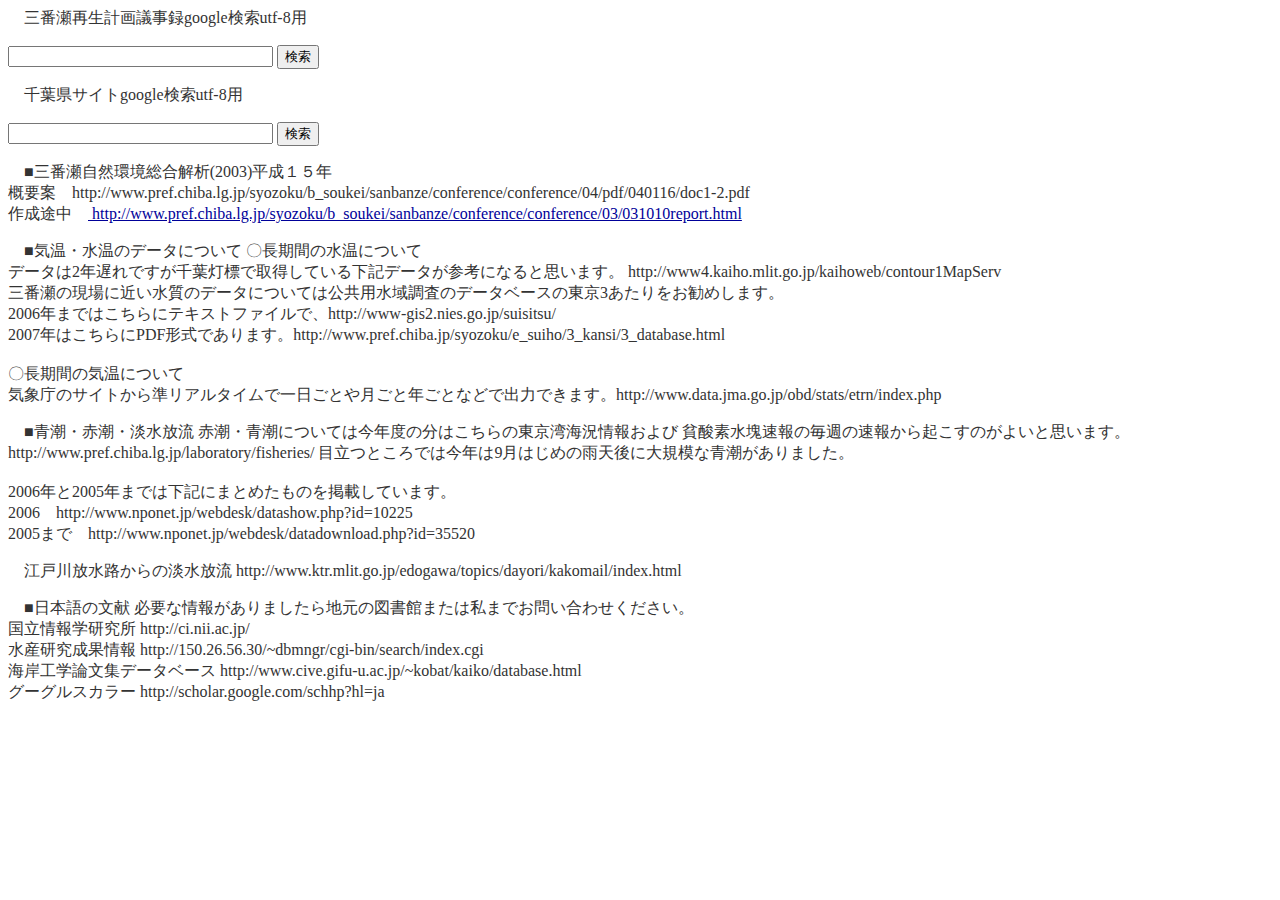
<file: sanbanze.html>
<HTML><HEAD>
<TITLE>Sanbanze quick page</TITLE>
<META keyword="Zostera Marina, Remote sensing, Tokyo bay, emergence, non linear process, spatial dynamics,">
<META content="Takehisa Yamakita" name=Author><link rel="stylesheet" href="style.css">
  <meta charset="utf-8"> 
</HEAD>
<BODY>

<p>三番瀬再生計画議事録google検索utf-8用
<p>
<form action="http://www.google.com/search" target="_result">
<input type="hidden" name="hl" value="ja">
<input value="utf-8" type="hidden" name="ie">
<input type="hidden" value="www.pref.chiba.lg.jp" name="as_sitesearch">
<input type="text" name="q" size="30" maxlength="256" value="">
<input type="hidden" value="/syozoku/b_soukei/sanbanze/conference/" name="q">
<input type="submit" name="btnG" value="検索">
</form>


<p>千葉県サイトgoogle検索utf-8用
<p>
<form action="http://www.google.com/search" target="_result">
<input type="hidden" name="hl" value="ja">
<input value="utf-8" type="hidden" name="ie">
<input type="hidden" value="www.pref.chiba.lg.jp" name="as_sitesearch">
<input type="text" name="q" size="30" maxlength="256" value="">
<input type="submit" name="btnG" value="検索">
</form>


<p>
<p>■三番瀬自然環境総合解析(2003)平成１５年

<br>概要案　http://www.pref.chiba.lg.jp/syozoku/b_soukei/sanbanze/conference/conference/04/pdf/040116/doc1-2.pdf
<br>作成途中　<a href=http://www.pref.chiba.lg.jp/syozoku/b_soukei/sanbanze/conference/conference/03/031010report.html>
http://www.pref.chiba.lg.jp/syozoku/b_soukei/sanbanze/conference/conference/03/031010report.html
</a>
</p>

<p>■気温・水温のデータについて

〇長期間の水温について
<br>データは2年遅れですが千葉灯標で取得している下記データが参考になると思います。
http://www4.kaiho.mlit.go.jp/kaihoweb/contour1MapServ

<br>三番瀬の現場に近い水質のデータについては公共用水域調査のデータベースの東京3あたりをお勧めします。
<br>2006年まではこちらにテキストファイルで、http://www-gis2.nies.go.jp/suisitsu/
<br>2007年はこちらにPDF形式であります。http://www.pref.chiba.jp/syozoku/e_suiho/3_kansi/3_database.html
<br>
<br>〇長期間の気温について
<br>気象庁のサイトから準リアルタイムで一日ごとや月ごと年ごとなどで出力できます。http://www.data.jma.go.jp/obd/stats/etrn/index.php
</p>

<p>■青潮・赤潮・淡水放流
赤潮・青潮については今年度の分はこちらの東京湾海況情報および
貧酸素水塊速報の毎週の速報から起こすのがよいと思います。
http://www.pref.chiba.lg.jp/laboratory/fisheries/
目立つところでは今年は9月はじめの雨天後に大規模な青潮がありました。
<br>
<br>2006年と2005年までは下記にまとめたものを掲載しています。
<br>2006　http://www.nponet.jp/webdesk/datashow.php?id=10225
<br>2005まで　http://www.nponet.jp/webdesk/datadownload.php?id=35520

<p>
江戸川放水路からの淡水放流
http://www.ktr.mlit.go.jp/edogawa/topics/dayori/kakomail/index.html

<p>■日本語の文献
必要な情報がありましたら地元の図書館または私までお問い合わせください。
<br>国立情報学研究所
http://ci.nii.ac.jp/
<br>水産研究成果情報
http://150.26.56.30/~dbmngr/cgi-bin/search/index.cgi
<br>海岸工学論文集データベース
http://www.cive.gifu-u.ac.jp/~kobat/kaiko/database.html
<br>グーグルスカラー
http://scholar.google.com/schhp?hl=ja



</body></html>
</file>
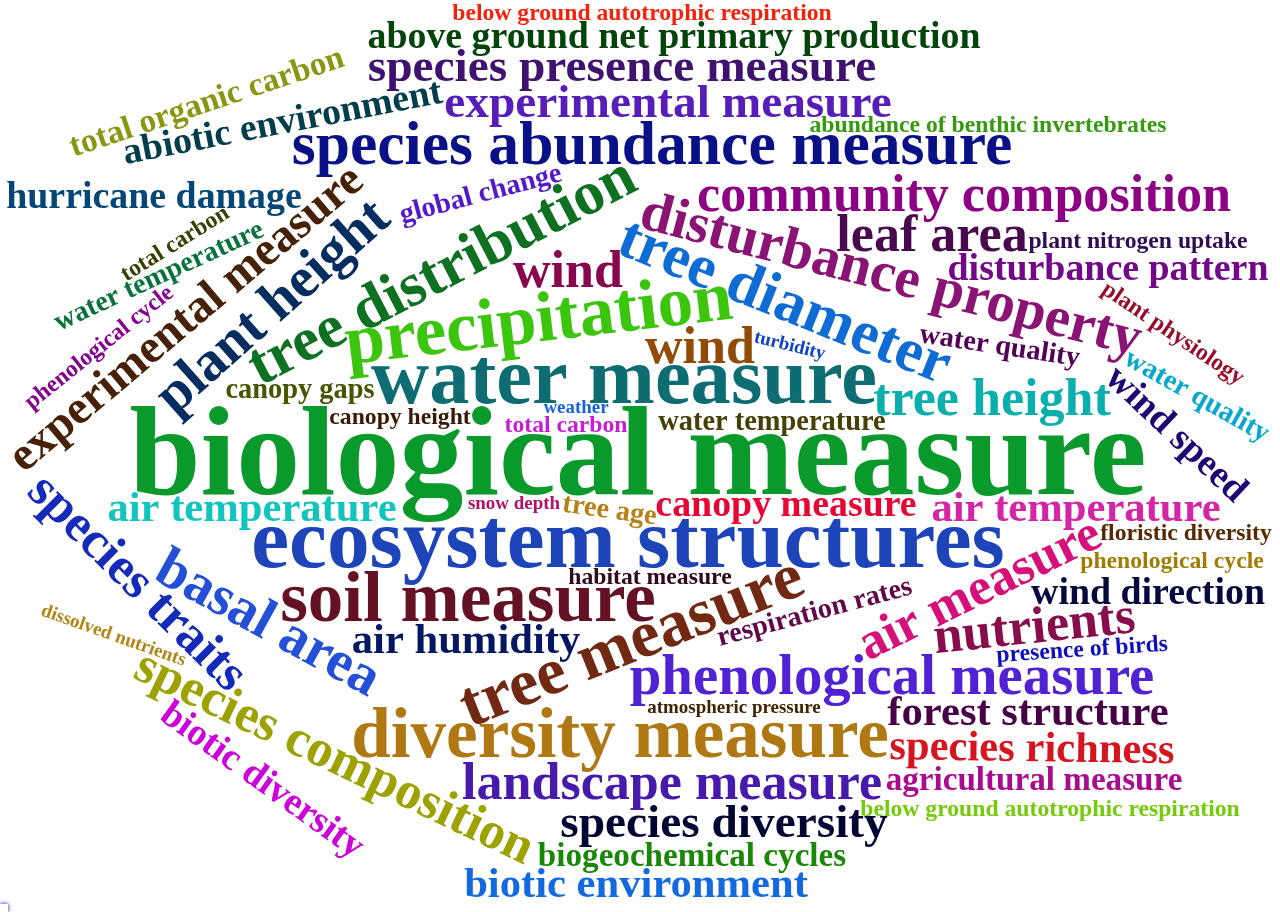
<file: Gadgets/DAIMS_Jalter_mesurement.html>
<!DOCTYPE html>
<html>
<head>
<meta charset="utf-8"/>
<script src="DAIMS_Jalter_files/htmlwidgets-1.5.2/htmlwidgets.js"></script>
<link href="DAIMS_Jalter_files/wordcloud2-0.0.1/wordcloud.css" rel="stylesheet" />
<script src="DAIMS_Jalter_files/wordcloud2-0.0.1/wordcloud2-all.js"></script>
<script src="DAIMS_Jalter_files/wordcloud2-0.0.1/hover.js"></script>
<script src="DAIMS_Jalter_files/wordcloud2-binding-0.2.1/wordcloud2.js"></script>
  <title>wordcloud2</title>
</head>
<body style="background-color:white;">
<div id="htmlwidget_container">
  <div id="htmlwidget-e0652aa5245bb142a408" style="width:960px;height:500px;" class="wordcloud2 html-widget"></div>
</div>
<script type="application/json" data-for="htmlwidget-e0652aa5245bb142a408">{"x":{"word":["ecosystem measure","biological measure","atmospheric measure","water measure","population and community properties","ecosystem structures","precipitation","tree measure","soil measure","tree diameter","tree distribution","diversity measure","disturbance property","species abundance measure","phenological measure","plant height","air measure","basal area","wind","tree height","wind","community composition","leaf area","species composition","air humidity","nutrients","landscape measure","air temperature","experimental measure","species diversity","species traits","air temperature","experimental measure","disturbance pattern","tree age","forest structure","wind direction","species presence measure","wind speed","species richness","","abiotic environment","hurricane damage","canopy measure","above ground net primary production","biotic diversity","biogeochemical cycles","agricultural measure","water temperature","respiration rates","biotic environment","water temperature","plant physiology","global change","habitat measure","abundance of benthic invertebrates","canopy gaps","total carbon","phenological cycle","water quality","below ground autotrophic respiration","total carbon","phenological cycle","water quality","below ground autotrophic respiration","presence of birds","snow depth","weather","canopy height","total organic carbon","plant nitrogen uptake","","date beginning of grazing period","dissolved nutrients","turbidity","atmospheric pressure","floristic diversity","harvesting measure","canopy cover","presence of birds","snow depth","weather","harvesting measure","presence of birds","canopy height","total organic carbon","plant nitrogen uptake","snow depth","weather","plant species composition","organic matter pools","respiration per biomass","inorganic nutrients","conductivity","genetic measure","cutting date","suspended solids","detritus","organic matter pools","changes in population size over time","cutting height","respiration per biomass","total organic carbon","plant transpiration","abundance of macrofauna","presence of benthic invertebrates","plant development stage","woody debris","root density","abiotic heterogeneity","standing crop","inorganic nutrients","plants traits","pruning biomass","total organic carbon","plant transpiration","abundance of macrofauna","presence of benthic invertebrates","plant development stage","woody debris","root density","abundance of soil macrofauna","water velocity","maturity stage","PAR (Photosynthetic Active Radiation)","air water vapour concentration","depth","age classes","Plant nitrogen concentration","experimental design type","soil properties","faunistic diversity","bulk density","environmental stress","date end of grazing period","Vegetation layer type and coverage","ammonium nitrate concentration","soil moisture","dead wood","land use","fertilizer application measure","microbial diversity","Soil PH","soil hydraulic measure","pruning operation date","inorganic nitrogen content","percent carbon","abundance of soil macrofauna","soil microbial diversity","plant nutrition","daylight","Vegetation layer composition","","environmental stress","date end of grazing period","Vegetation layer type and coverage","ammonium nitrate concentration","soil moisture","fertilizer application measure","dead wood","land use","nitrogen measure","PAR (Photosynthetic Active Radiation)","","pruning operation date","inorganic nitrogen content","percent carbon","abundance of soil macrofauna","soil microbial diversity","plant nutrition","daylight","Vegetation layer composition","soil organic residual","soil physics","mineral nitrogen mineralised from organic matter","photosynthetically active radiation","chlorophyll content of water","treatment objective","acidity of soil","soil solution chemistry in soil","interception","soil temperature","lake level","percent nitrogen","","fertilizer application frequency","emergence","presence of annelida","fine woody debris","canopy transpiration","landscape composition","soil solute","plant part chemical composition","allele","base saturation","percent organic carbon","anthropogenic environment","canopy cover rate","landscape cover","vegetation reflectance","senescence","inorganic carbon content","soil heat flux","treatment name","acid neutralizing capacity of soil","plant part chemical composition","allele","base saturation","thickness of soil horizon","detritus cycle","sample size","soil moisture content","fertilizer application method","ammonium content","landscape configuration","canopy cover rate","landscape cover","senescence","inorganic carbon content","soil heat flux","treatment name","acid neutralizing capacity of soil","stocking rate","heat flux","ammonium nitrogen content","duration of sunshine","soil volumetric water content","coarse woody debris","root growth","percent organic carbon","runoff","fertilizer application dose","available phosphorus","soil solution concentration","nutrient availability","stocking rate","heat flux","ammonium nitrogen content","soil nutrients","sapwood area","fertilizer application date","land use class","methane concentration","throughfall","acidity of water","water volume","biovolume of bacillariophyceae","date of start of physiological maturity","net solar radiation","landscape connectivity","cation exchange capacity","presence of bryophytes","date of flowering","land use intensity","air quality","","soil solute amount","diffuse radiation","soil suction","percent organic carbon","Deadwood volume","incoming radiation","soil bulk density","water interception","acid neutralizing capacity","water content","pruning dry matter","wind direction (mean and gust)","cover of bryophytes","date of start of stem elongation","reflected global radiation","pollinisators","dissolved organic nitrogen in soil","abundance of bacteria","patch density","albedo","","diffuse solar radiation","soil nitrate leaching","bacillariophyceae species richness","aerodynamic resistance","landscape fragmentation","light","alkalinity of soil","fire severity","soil water content","presence of bacillariophyceae","","date of emergence from dormancy","heat flow","canopy growth rate","saturated water content","wind speed (mean and gust)","isolation","dormancy","insects (arachnids)","specific conductivity","soil solute amount","presence of bryophytes","date of flowering","land use intensity","air quality","pesticide application date","earth worms abundance","date of senescent stage","reflected radiation","amphibians","dissolved organic carbon in soil","","dissolved organic carbon in soil","abundance of bacillariophyceae","landscape metrics","direct radiation","soil water content","exchangeable cations","diffuse photosynthetically active radiation","Deadwood decaying rate","date of birth","potential evaporation","albedo","respiration potential"],"freq":[38,27,19,17,17,18,15,14,15,13,13,15,12,13,12,12,11,12,11,11,11,11,11,11,9,11,11,9,10,10,11,9,10,8,6,9,8,10,8,9,0,8,8,8,8,8,7,7,6,6,9,6,5,6,5,5,6,5,5,6,5,5,5,6,5,5,4,4,5,7,5,0,5,4,4,4,5,4,4,5,4,4,4,5,5,7,5,4,4,5,4,3,3,4,4,3,4,3,4,4,3,3,7,4,4,4,3,3,3,4,4,3,4,3,7,4,4,4,3,3,3,3,2,3,5,3,7,3,3,3,2,3,2,3,3,3,3,2,2,3,3,2,4,3,2,2,6,3,2,3,2,3,0,3,3,3,3,2,3,2,3,3,5,0,2,2,6,3,2,3,2,3,2,3,2,3,2,2,2,2,2,2,2,2,0,2,2,2,1,2,2,3,2,2,2,4,2,2,2,2,2,2,2,2,2,2,2,2,2,1,2,1,2,2,2,2,2,2,2,2,2,2,2,3,2,2,2,1,2,4,2,2,2,2,2,2,3,2,1,1,2,2,1,2,1,1,1,1,1,1,1,1,1,1,1,0,1,1,1,4,1,1,1,1,2,4,1,0,1,1,1,1,1,1,1,1,0,1,1,1,1,1,2,1,1,2,1,0,1,1,1,1,0,1,1,1,1,1,1,1,1,1,1,1,1,1,1,1,0,1,1,1,1,2,1,1,1,1,1,1,1],"fontFamily":"Segoe UI","fontWeight":"bold","color":"random-dark","minSize":0,"weightFactor":4.73684210526316,"backgroundColor":"white","gridSize":0,"minRotation":-0.785398163397448,"maxRotation":0.785398163397448,"shuffle":true,"rotateRatio":0.4,"shape":"circle","ellipticity":0.65,"figBase64":null,"hover":null},"evals":[],"jsHooks":{"render":[{"code":"function(el,x){\n                        console.log(123);\n                        if(!iii){\n                          window.location.reload();\n                          iii = False;\n\n                        }\n  }","data":null}]}}</script>
<script type="application/htmlwidget-sizing" data-for="htmlwidget-e0652aa5245bb142a408">{"viewer":{"width":450,"height":350,"padding":0,"fill":true},"browser":{"width":960,"height":500,"padding":0,"fill":true}}</script>
</body>
</html>
</file>
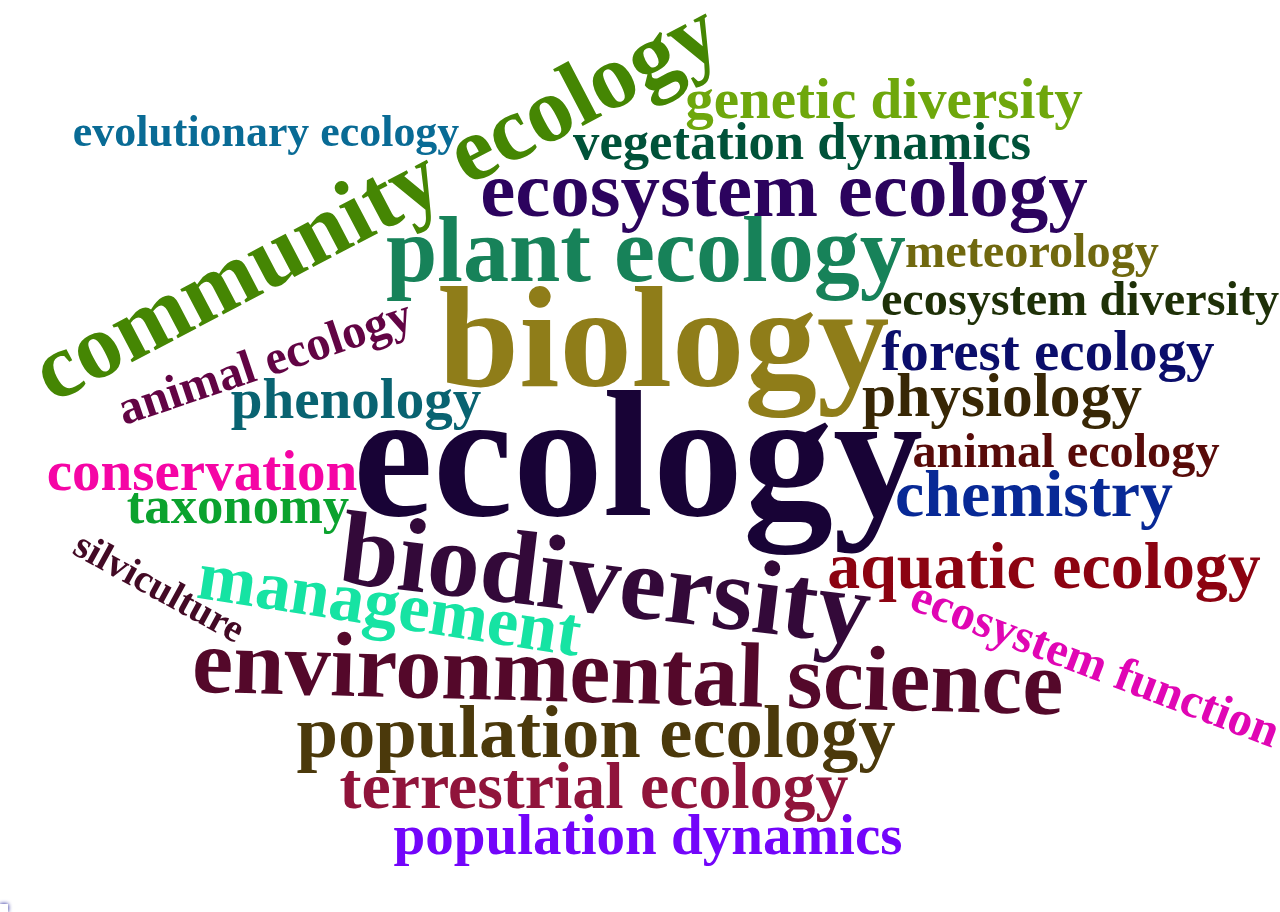
<file: Gadgets/DAIMS_Jalter_topics.html>
<!DOCTYPE html>
<html>
<head>
<meta charset="utf-8"/>
<script src="DAIMS_Jalter_files/htmlwidgets-1.5.2/htmlwidgets.js"></script>
<link href="DAIMS_Jalter_files/wordcloud2-0.0.1/wordcloud.css" rel="stylesheet" />
<script src="DAIMS_Jalter_files/wordcloud2-0.0.1/wordcloud2-all.js"></script>
<script src="DAIMS_Jalter_files/wordcloud2-0.0.1/hover.js"></script>
<script src="DAIMS_Jalter_files/wordcloud2-binding-0.2.1/wordcloud2.js"></script>
  <title>wordcloud2</title>
</head>
<body style="background-color:white;">
<div id="htmlwidget_container">
  <div id="htmlwidget-96773213bb6c3fdf881e" style="width:960px;height:500px;" class="wordcloud2 html-widget"></div>
</div>
<script type="application/json" data-for="htmlwidget-96773213bb6c3fdf881e">{"x":{"word":["ecology","biology","biodiversity","plant ecology","environmental science","community ecology","species diversity","ecosystem ecology","management","population ecology","phenology","aquatic ecology","terrestrial ecology","physiology","chemistry","community dynamics","vegetation dynamics","forest ecology","animal ecology","population dynamics","","animal ecology","ecosystem function","genetic diversity","conservation","taxonomy","ecosystem diversity","evolutionary ecology","silviculture","meteorology","successional dynamics","genetics","pollution","water chemistry","ecosystem service","climatology","geology","marine ecology","biogeography","history","land use history","history","land use history","geography","biogeochemistry","dendrochronology","soil chemistry","population changes over time","fungal ecology","wetland ecology","fishery","","stream ecology","climate change","ecophysiology","atmospheric chemistry","limnology","oceanography","social sciences","plants population changes over time","toxicology","microbial ecology","sociology","depositions chemistry","physics","toxicology","paleoecology","soil solution chemistry","sedimentology","isotopic chemistry","hydrography","aquaculture","agriculture","paleoecology","archeology","geomorphology","demography","paleolimnology","ecotoxicology","air chemistry","economics","interstitial water chemistry","demography","paleolimnology","ecotoxicology"],"freq":[41,33,24,21,21,21,22,18,16,17,13,15,15,14,15,14,12,13,11,13,0,11,11,13,13,12,11,10,9,11,10,8,9,8,8,8,7,8,6,8,7,8,7,6,5,5,6,6,5,5,4,0,4,4,5,5,5,3,3,4,2,2,3,3,2,2,2,2,2,2,1,1,2,2,1,1,1,1,0,1,1,1,1,1,0],"fontFamily":"Segoe UI","fontWeight":"bold","color":"random-dark","minSize":0,"weightFactor":4.39024390243902,"backgroundColor":"white","gridSize":0,"minRotation":-0.785398163397448,"maxRotation":0.785398163397448,"shuffle":true,"rotateRatio":0.4,"shape":"circle","ellipticity":0.65,"figBase64":null,"hover":null},"evals":[],"jsHooks":{"render":[{"code":"function(el,x){\n                        console.log(123);\n                        if(!iii){\n                          window.location.reload();\n                          iii = False;\n\n                        }\n  }","data":null}]}}</script>
<script type="application/htmlwidget-sizing" data-for="htmlwidget-96773213bb6c3fdf881e">{"viewer":{"width":450,"height":350,"padding":0,"fill":true},"browser":{"width":960,"height":500,"padding":0,"fill":true}}</script>
</body>
</html>
</file>
<file: style.css>
BODY {
    color: #333333;
}
H1 {
    width: 100%;
    font-weight: bold;
    color: #ffffff;
    background-color: #8484ee;
    border: 1px none #8888f8;
    border-top: 1px solid #8888f8;
    border-left: 1px solid #8888f8;
    border-right: 1px solid #666699;
    border-bottom: 1px solid #666699;
    padding: 5px 3px 3px 0.5em;
    margin-top: 10px;
    margin-bottom: 10px;
}
H2 {
    width: 100%;
    font-weight: bold;
    color: #ffffff;
    background-color: #8484ee;
    border: 1px none #8888f8;
    border-top: 1px solid #8888f8;
    border-left: 1px solid #8888f8;
    border-right: 1px solid #666699;
    border-bottom: 1px solid #666699;
    padding: 5px 3px 3px 0.5em;
    margin-top: 5px;
    margin-bottom: 10px;
}
H3 {
    width: 100%;
    color: #ffffff;
    font-weight: bold;
    font-size: 1.3em;
    background-color: #8484ee;
    border: 1px none #8888f8;
    border-top: 1px solid #8888f8;
    border-left: 1px solid #8888f8;
    border-right: 1px solid #666699;
    border-bottom: 1px solid #666699;
    padding: 7px 3px 5px 0.5em;
}
H4 {
    width: 100%;
    font-weight: bold;
    font-size: 1em;
    color: #ffffff;
    background-color: #8484ee;
    border: 1px none #8888f8;
    border-top: 1px solid #ccccff;
    border-left: 1px solid #ccccff;
    border-right: 1px solid #666699;
    border-bottom: 1px solid #666699;
    padding: 5px 3px 3px 0.5em;
}
H5 {
    font-size: 1em;
}
A:link {
    color: #000099;
}
A:visited {
    color: #000099;
}
A:hover {
    color: #ff0000;
}
H4 A:link {
    color: #ffffff;
}
H4 A:visited {
    color: #ffffff;
}
H4 A:hover {
    color: #ff0000;
}
P {
    text-indent: 1em;
}
.i {
    margin: 0em 1em 0em 1em;
}
PRE.c {
    border: 1px solid gray;
    padding: 5px;
    white-space: pre;
    width: 100%;
    background-color: #fffff0;
}
DIV.c {
    border: 1px solid gray;
    padding: 5px;
    width: 100%;
    background-color: #fffff0;
}
EM {
    color: #cc0000;
    font-style: normal;
}
</file>
<file: Gadgets/DAIMS_Jalter_files/wordcloud2-0.0.1/wordcloud.css>
#wcLabel {
  position: absolute;
  border: 2px solid #fff;
  box-shadow: 0 0 4px 0 #008;
  padding: 2px;
  /*margin: -4px 0 0 -4px;*/
  pointer-events: none; }

#wcSpan {
  position: absolute;
  top: 100%;
  left: 0;
  background-color: rgba(255, 255, 255, 0.8);
  color: #333;
  margin-top: 6px;
  padding: 0 0.5em;
  border-radius: 0.5em;
  white-space: nowrap; }
</file>
